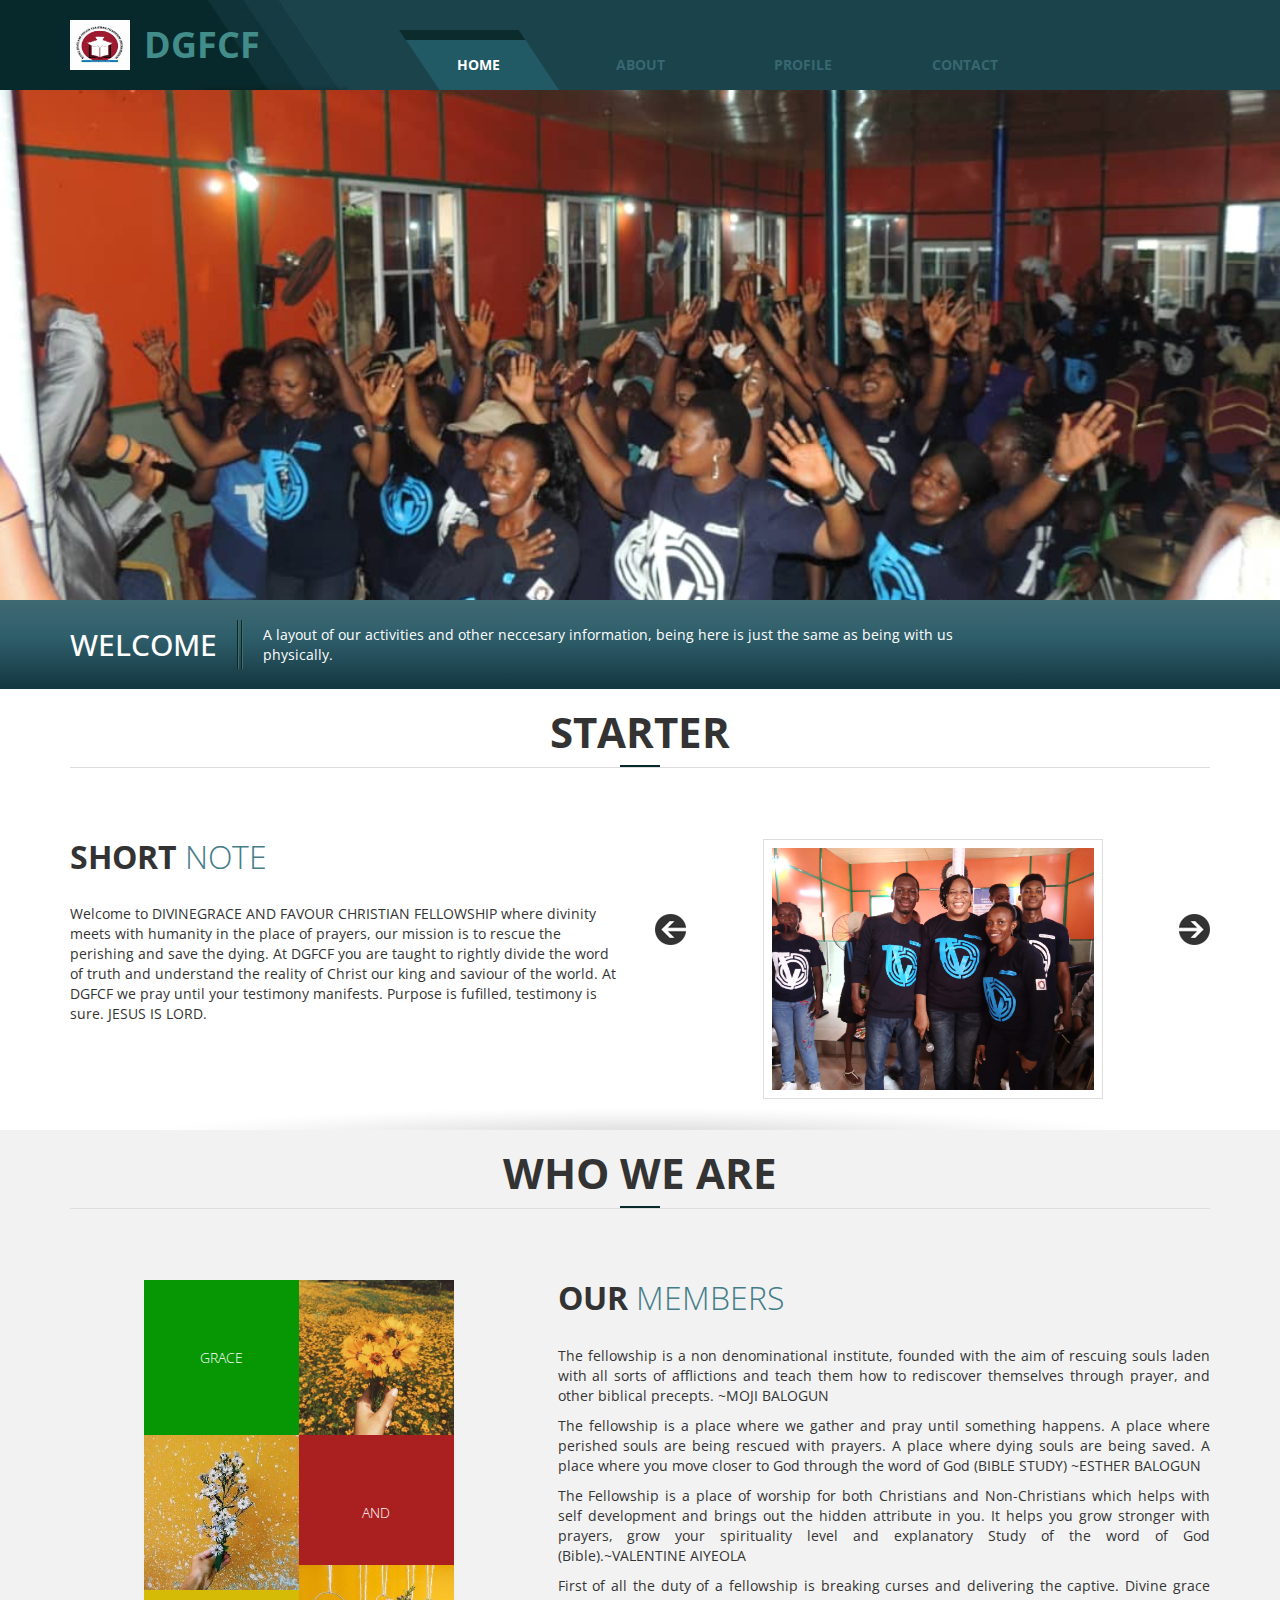
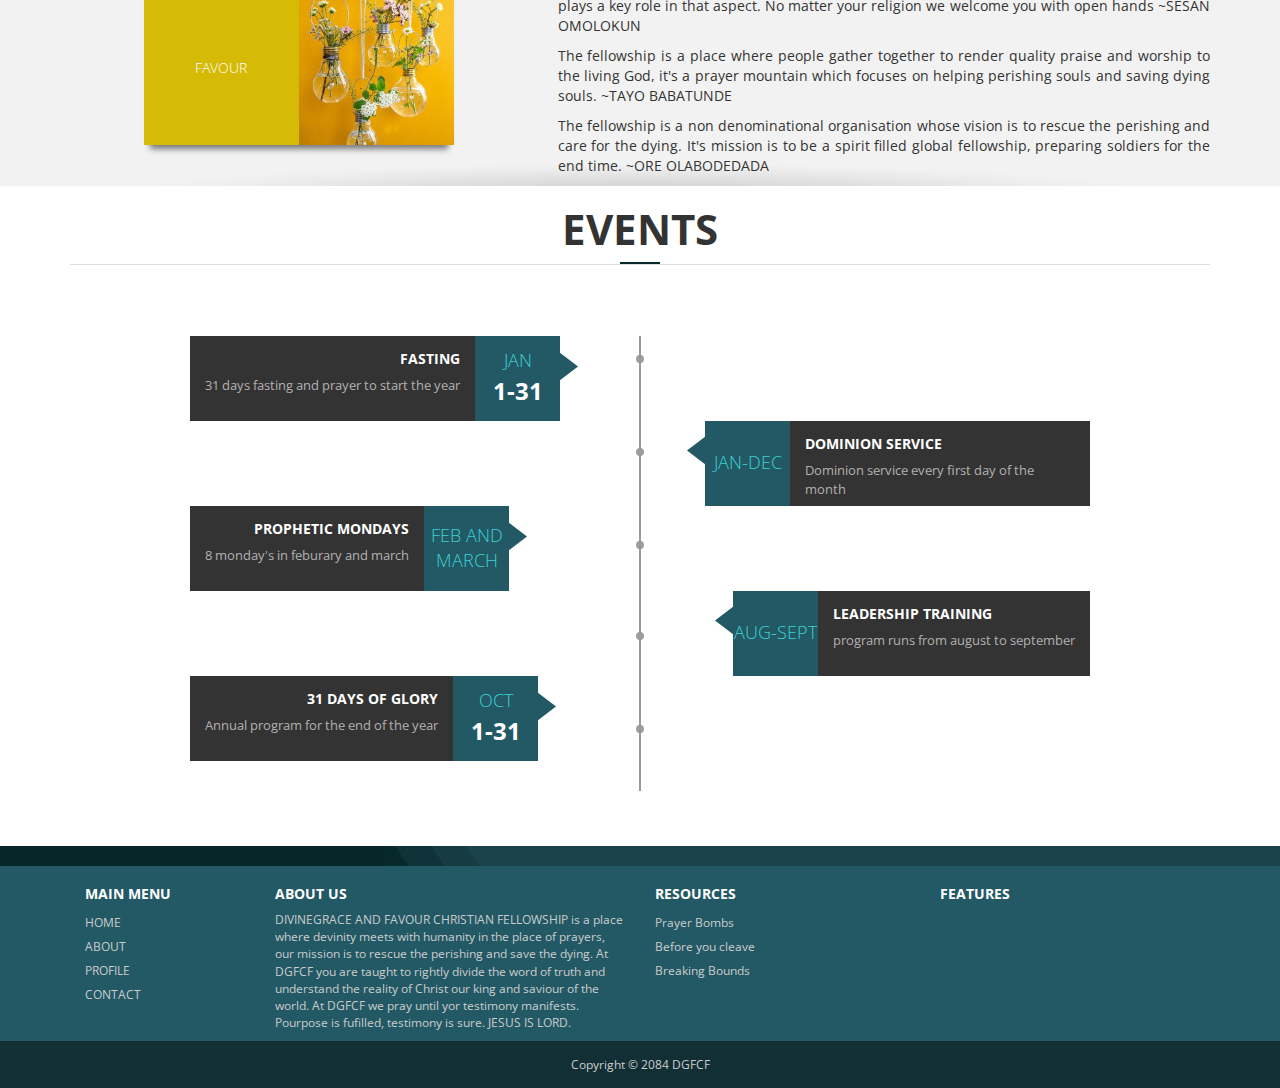
<file: index.html>
<!DOCTYPE html>
<html lang="eng">
    <head>
        <meta charset="utf-8">
        <meta http-equiv="X-UA-Compatible" content="IE=edge">
        <meta name="viewport" content="width=device-width, initial-scale=1">
        <title>Divine Grace And Favour Christian Fellowship </title>
        <meta name="description" content="">
        <meta name="author" content="templatemo">
        <!-- 
        Multi Profile
        http://www.templatemo.com/preview/templatemo_457_multi_profile
        -->
        <link href='http://fonts.googleapis.com/css?family=Open+Sans:400,300,400italic,700' rel='stylesheet' type='text/css'>
        <link href="css/bootstrap.min.css" rel="stylesheet">
        <link href="css/font-awesome.min.css" rel="stylesheet">
        <link href="css/templatemo-style.css" rel="stylesheet">

        <!-- HTML5 shim and Respond.js for IE8 support of HTML5 elements and media queries -->
        <!-- WARNING: Respond.js doesn't work if you view the page via file:// -->
        <!--[if lt IE 9]>
        <script src="https://oss.maxcdn.com/html5shiv/3.7.2/html5shiv.min.js"></script>
        <script src="https://oss.maxcdn.com/respond/1.4.2/respond.min.js"></script>
        <![endif]-->

    </head>
    <body class="templatemo-container">
        <!-- header -->
        <div class="header-bg">
            <div class="container">
                <div class="row">
                    <div class="col-lg-3 col-md-4 col-sm-4 site-name-container">
                        <img src="img/logooo.jpg" alt="Site logo" class="site-logo">
                        <h1 class="site-name">DGFCF</h1>
                    </div>
                    <div class="mobile-menu-icon">
                        <i class="fa fa-bars"></i>
                    </div>
                    <div class="col-lg-9 col-md-8 col-sm-8 templatemo-nav-container">
                        <nav class="templatemo-nav">
                            <ul>
                                <li><a href="index.html" class="active">Home</a></li>
                                <li><a href="about.html">About</a></li>
                                <li><a href="profile.html">profile</a></li>
                                <li><a href="contact.html">contact</a></li>
                            </ul>
                        </nav>
                    </div>
                </div>
            </div>
        </div>
        <!-- end header -->
        <!-- header image -->
        <div class="header-img"></div>
        <!-- end header image -->
        <!-- Welcome message -->
        <div class="welcome-container">
            <div class="container">
                <div class="row">
                    <div class="col-lg-12">
                        <div class="welcome-wrapper">
                            <h2 class="welcome-title text-uppercase">Welcome</h2>
                            <img src="img/welcome-divider-lines.png" alt="Welcome divider" class="welcome-divider-lines-img">
                            <p class="welcome-description">A layout of our activities and other neccesary information, being here is just the same as being with us physically.</p>
                        </div>
                    </div>
                </div>
            </div>
        </div>
        <!-- Welcome message -->
        <!-- main content -->
        <section class="templatemo-container section-shadow-bottom">
            <div class="container">
                <div class="row section-title-container">
                    <div class="col-lg-12 text-uppercase text-center">
                        <h2 class="section-title">Starter</h2>
                        <div class="section-title-underline-blue"></div>
                        <hr class="section-title-underline">
                        <p class="small"></p>
                    </div>
                </div>
                <div class="row">
                    <div class="col-lg-6 col-md-6">
                        <h3 class="section-title-2 text-uppercase font-weight-300"><b>Short</b> <span class="blue-text">Note</span></h3>
                            <p>Welcome to DIVINEGRACE AND FAVOUR CHRISTIAN FELLOWSHIP where divinity meets with humanity in the place of prayers, our mission is to rescue the perishing and save the dying. At DGFCF you are taught to rightly divide the word of truth and understand the reality of Christ our king and saviour of the world. At DGFCF we pray until your testimony manifests. Purpose is fufilled, testimony is sure. JESUS IS LORD. </p>
                        
                    </div>
                    <div class="col-lg-6 col-md-6">
                        <div class="carousel-container">
                            <div class="crsl-items" data-navigation="navbtns">
                                <div class="crsl-wrap">
                                    <figure class="crsl-item">
                                        <img src="img/img1.jpg" alt="Image" class="img-responsive img-thumbnail">
                                    </figure>
                                    <figure class="crsl-item">
                                        <img src="img/img2.jpg" alt="Image" class="img-responsive img-thumbnail">
                                    </figure>
                                    <figure class="crsl-item">
                                        <img src="img/img3.jpg" alt="Image" class="img-responsive img-thumbnail">
                                    </figure>
                                </div>
                            </div>
                        </div>   <!-- carousel-container -->
                        <div id="navbtns" class="crsl-nav">
                            <a href="#" class="previous">
                                <img src="img/carousel-arrow-previous.png" alt="previous">
                            </a>
                            <a href="#" class="next">
                                <img src="img/carousel-arrow-next.png" alt="next">
                            </a>
                        </div>
                    </div>
                </div>
                <!-- end section content -->
            </div>
        </section>
        <!-- Who We Are -->
        <section class="templatemo-container light-gray-bg section-shadow-bottom">
            <div class="container">
                <div class="row section-title-container">
                    <div class="col-lg-12 text-uppercase text-center">
                        <h2 class="section-title">Who we are</h2>
                        <div class="section-title-underline-blue"></div>
                        <hr class="section-title-underline">
                        <p class="small"></p>
                    </div>
                </div> <!-- row -->
                <div class="row">
                    
                    <div class="col-lg-5 col-md-5">
                        <div class="tm-blocks-container effect1">
                            <div class="tm-block green-bg">
                                <a href="#" class="tm-block-link">Grace</a>
                            </div>
                            <div class="tm-block">
                                <img src="img/pic40.jpg" alt="Image" class="img-responsive">
                            </div>
                            <div class="tm-block">
                                <img src="img/pic5.jpg" alt="Image" class="img-responsive">
                            </div>
                            <div class="tm-block red-bg">
                                <a href="#" class="tm-block-link">And</a>
                            </div>
                            <div class="tm-block yellow-bg">
                                <a href="#" class="tm-block-link">Favour</a>
                            </div>
                            <div class="tm-block">
                                <img src="img/pic60.jpg" alt="Image" class="img-responsive">
                            </div>
                        </div>
                    </div>
                    <div class="col-lg-7 col-md-7">
                        <h3 class="section-title-2 text-uppercase font-weight-300"><b>Our</b> <span class="blue-text">Members</span></h3>
                        <p class="justify-text">The fellowship is a non denominational institute, founded with the aim of rescuing souls laden with all sorts of afflictions and teach them how to rediscover themselves through prayer, and other biblical precepts. ~MOJI BALOGUN</p>
                        <p class="justify-text">
                            The fellowship is a place where we gather and  pray until something happens. A place where perished souls are being rescued with prayers. A place where dying souls are being saved. A place where you move closer to God through the word of God (BIBLE STUDY) ~ESTHER BALOGUN
                        </p>
                        <p class="justify-text">
                            The Fellowship is a place of worship for both Christians and Non-Christians which helps with self development and brings out the hidden attribute in you. It helps you grow stronger with prayers,  grow your spirituality level and explanatory Study of the word of God (Bible).~VALENTINE AIYEOLA</p>
                        <p class="justify-text">
                            First of all the duty of a fellowship is breaking curses and delivering the captive. Divine grace plays a key role in that aspect. No matter your religion we welcome you with open hands ~SESAN OMOLOKUN</p>
                        <p class="justify-text">
                            The fellowship is a place where people gather together to render quality praise and worship to the living God, it's a prayer mountain which focuses on helping perishing souls and saving dying souls. ~TAYO BABATUNDE</p>
                        <p class="justify-text">
                            The fellowship is a non denominational organisation whose vision is to rescue the perishing and care for the dying. It's mission is to be a spirit filled global fellowship, preparing soldiers for the end time. ~ORE OLABODEDADA</p>
                        <p class="justify-text">
                            </p>
                            
                    </div>
                </div>
            </div>
        </section>
        <!-- Blog -->
        <section class="templatemo-container">
            <div class="container">
                <div class="row section-title-container">
                    <div class="col-lg-12 text-uppercase text-center">
                        <h2 class="section-title">Events</h2>
                        <div class="section-title-underline-blue"></div>
                        <hr class="section-title-underline">
                        <p class="small"></p>
                    </div>
                </div>
                <div class="row posts-container">
                    <div class="post-excerpt post-excerpt-left">
                        <div class="post-content">
                            <h3 class="post-title">FASTING</h3>
                            <p class="post-description">31 days fasting and prayer to start the year</p>
                        </div>
                        <div class="post-date-container">
                            <div class="post-month">JAN</div>
                            <div class="post-date">1-31</div>
                        </div>
                        <div class="post-arrow-container rotate-arrow">
                            <img src="img/blog-arrow.png" alt="arrow">
                        </div>
                    </div>
                    <div class="post-excerpt post-excerpt-right">
                        <div class="post-arrow-container">
                            <img src="img/blog-arrow.png" alt="arrow">
                        </div>
                        <div class="post-date-container">
                            <div class="post-month">JAN-DEC</div>
                            <div class="post-date"></div>
                        </div>
                        <div class="post-content">
                            <h3 class="post-title">DOMINION SERVICE</h3>
                            <p class="post-description">Dominion service every first day of the month </p>
                        </div>
                    </div>
                    <div class="post-excerpt post-excerpt-left">
                        <div class="post-content">
                            <h3 class="post-title">PROPHETIC MONDAYS</h3>
                            <p class="post-description">8 monday's in feburary and march</p>

                        </div>
                        <div class="post-date-container">
                            <div class="post-month">FEB AND MARCH</div>
                            <div class="post-date"></div>
                        </div>
                        <div class="post-arrow-container rotate-arrow">
                            <img src="img/blog-arrow.png" alt="arrow">
                        </div>
                    </div>
                    <div class="post-excerpt post-excerpt-right">
                        <div class="post-arrow-container">
                            <img src="img/blog-arrow.png" alt="arrow">
                        </div>
                        <div class="post-date-container">
                            <div class="post-month">AUG-SEPT</div>
                            <div class="post-date"></div>
                        </div>
                        <div class="post-content">
                            <h3 class="post-title">LEADERSHIP TRAINING</h3>
                            <p class="post-description">program runs from august to september</p>

                        </div>
                    </div>
                    <div class="post-excerpt post-excerpt-left">
                        <div class="post-content">
                            <h3 class="post-title">31 DAYS OF GLORY</h3>
                            <p class="post-description">Annual program for the end of the year </p>
                        </div>
                        <div class="post-date-container">
                            <div class="post-month">OCT</div>
                            <div class="post-date">1-31</div>
                        </div>
                        <div class="post-arrow-container rotate-arrow">
                            <img src="img/blog-arrow.png" alt="arrow">
                        </div>
                    </div>
                </div>
            </div>
        </section>
        
        <div class="blue-divider effect1">
            <div class="dark-blue-bg"></div>
            <div class="blue-divider-bg-graphic"></div>
            <div class="blue-bg"></div>
        </div>
        <section class="templatemo-container blue-bg footer-nav effect1">
            <div class="container">
                <div class="col-lg-2 col-md-2 col-sm-6 footer-block">
                    <h3 class="text-uppercase">Main menu</h3>
                    <nav class="text-uppercase templatemo-nav-2">
                        <ul>
                            <li><a href="index.html">home</a></li>
                            <li><a href="about.html">About</a></li>
                            <li><a href="profile.html">Profile</a></li>
                            <li><a href="contact.html">Contact</a></li>
                        </ul>
                    </nav>
                </div>
                <div class="col-lg-4 col-md-4 col-sm-6 footer-block">
                    <h3 class="text-uppercase">About us</h3>
                    <p>DIVINEGRACE AND FAVOUR CHRISTIAN FELLOWSHIP is a place where devinity meets with humanity in the place of prayers, our mission is to rescue the perishing and save the dying. At DGFCF you are taught to rightly divide the word of truth and understand the reality of Christ our king and saviour of the world. At DGFCF we pray until yor testimony manifests. Pourpose is fufilled, testimony is sure. JESUS IS LORD.
                         </p>
                </div>
                <div class="col-lg-3 col-md-3 col-sm-6 footer-block">
                    <h3 class="text-uppercase">Resources</h3>
                    <ul>
                        <li><a href="#">Prayer Bombs</a></li>
                        <li><a href="#">Before you cleave</a></li>
                        <li><a href="#">Breaking Bounds</a></li>
                        <li><a href="#"></a></li>
                        <li><a href="#"></a></li>
                        <li><a href="#"></a></li>
                    </ul>
                </div>
                <div class="col-lg-3 col-md-3 col-sm-6 footer-block">
                    <h3 class="text-uppercase">Features</h3>
                    <ul>
                        <li><a href="#"></a></li>
                        <li><a href="#"></a></li>
                        <li><a href="#"></a></li>
                        <li><a href="#"></a></li>
                        <li><a href="#"></a></li>
                        <li><a href="#">
                            
                        </a></li>
                    </ul>
                </div>
            </div>
        </section>
        <!-- end main content -->
        <footer class="text-center">
            <p class="small copyright-text">Copyright &copy; 2084 DGFCF</p>
        </footer>

        <!-- JS -->
        <script type="text/javascript" src="js/jquery-1.11.2.min.js"></script>      <!-- jQuery -->
        <script type="text/javascript" src="js/responsiveCarousel.min.js"></script>      <!-- Carousel -->
        <script type="text/javascript" src="js/templatemo-script.js"></script>      <!-- Templatemo Script -->
        <script>

            $(function() {
                $('.crsl-items').carousel({
                    visible: 1,
                    itemMinWidth: 320,
                    itemEqualHeight: 320,
                    itemMargin: 9,
                });
                $(".crsl-nav a[href=#]").on('click', function(e) {
                    e.preventDefault();
                });
            });

        </script>
    </body>
</html>
</file>
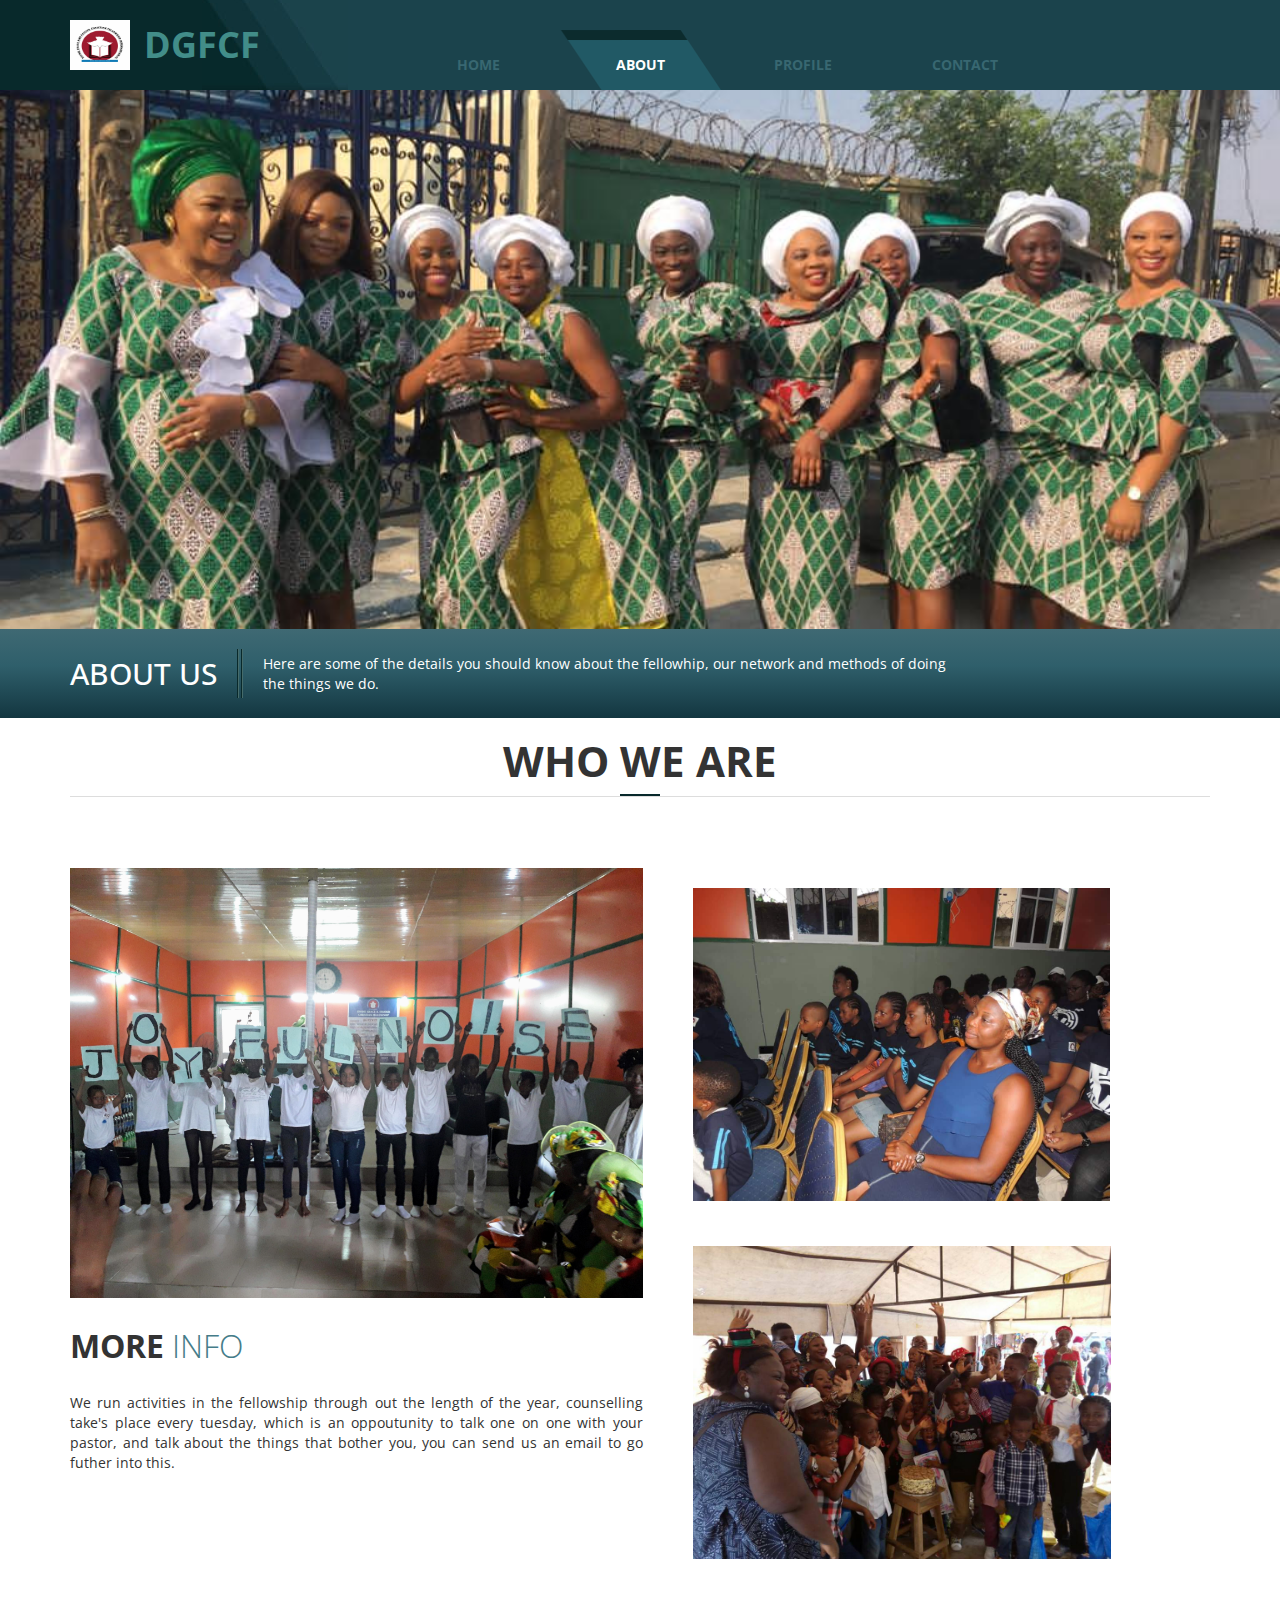
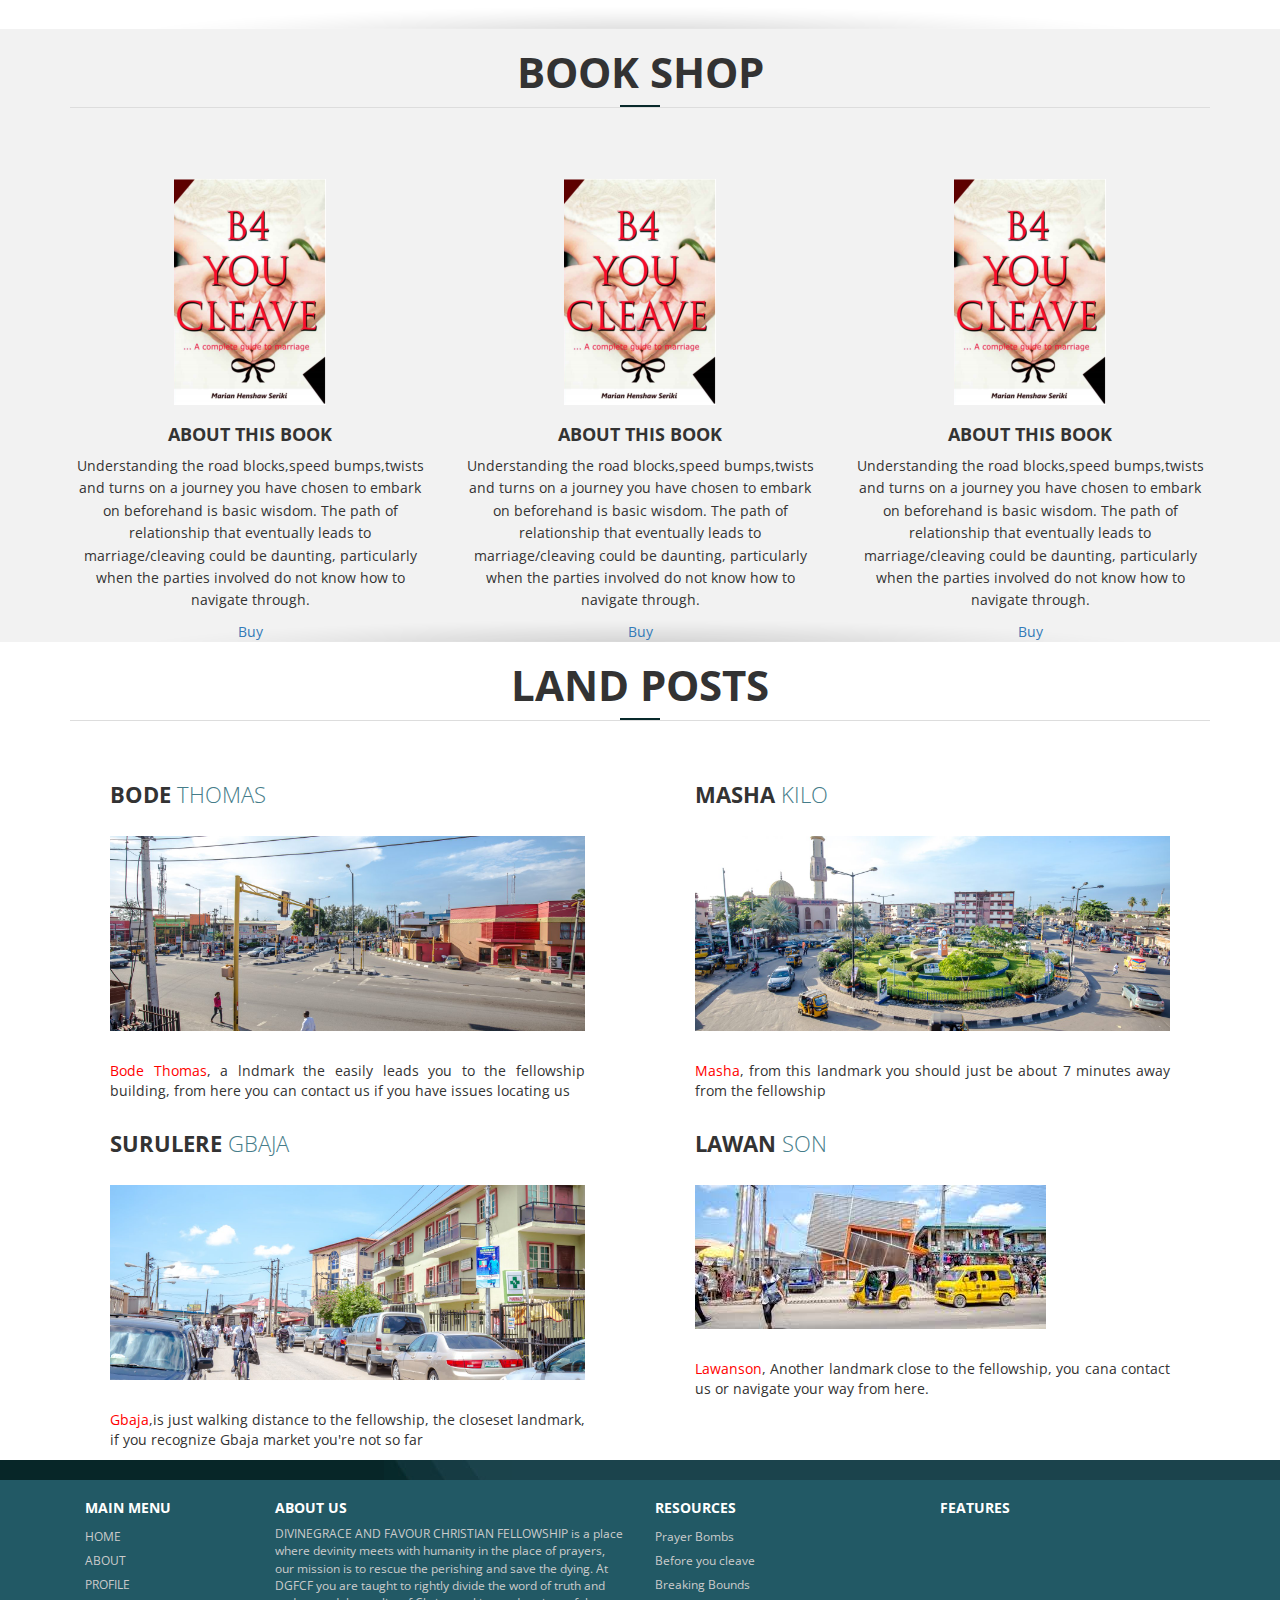
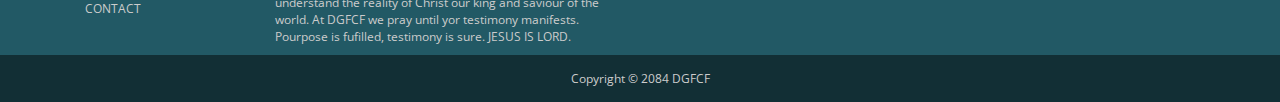
<file: about.html>
<!DOCTYPE html>
<html lang="en">
    <head>
        <meta charset="utf-8">
        <meta http-equiv="X-UA-Compatible" content="IE=edge">
        <meta name="viewport" content="width=device-width, initial-scale=1">
        <title>Multi Profile, About Page</title>
        <meta name="description" content="">
        <meta name="author" content="templatemo">
        <!-- 
        Multi Profile
        http://www.templatemo.com/preview/templatemo_457_multi_profile
        -->
        <link href='http://fonts.googleapis.com/css?family=Open+Sans:400,300,400italic,700' rel='stylesheet' type='text/css'>
        <link href="css/bootstrap.min.css" rel="stylesheet">
        <link href="css/font-awesome.min.css" rel="stylesheet">
        <link href="https://fonts.googleapis.com/icon?family=Material+Icons" rel="stylesheet">
        <link href="css/templatemo-style.css" rel="stylesheet">

        <!-- HTML5 shim and Respond.js for IE8 support of HTML5 elements and media queries -->
        <!-- WARNING: Respond.js doesn't work if you view the page via file:// -->
        <!--[if lt IE 9]>
        <script src="https://oss.maxcdn.com/html5shiv/3.7.2/html5shiv.min.js"></script>
        <script src="https://oss.maxcdn.com/respond/1.4.2/respond.min.js"></script>
        <![endif]-->

    </head>
    <body class="templatemo-container">
        <!-- header -->
        <div class="header-bg">
            <div class="container">
                <div class="row">
                    <div class="col-lg-3 col-md-4 col-sm-4 site-name-container">
                        <img src="img/logo.jpg" alt="Site logo" class="site-logo">
                        <h1 class="site-name">DGFCF</h1>
                    </div>
                    <div class="mobile-menu-icon">
                        <i class="fa fa-bars"></i>
                    </div>
                    <div class="col-lg-9 col-md-8 col-sm-8 templatemo-nav-container">
                        <nav class="templatemo-nav">
                            <ul>
                                <li><a href="index.html">Home</a></li>
                                <li><a href="about.html" class="active">About</a></li>
                                <li><a href="profile.html">profile</a></li>
                                <li><a href="contact.html">contact</a></li>
                                
                            </ul>
                        </nav>
                    </div>
                </div>
            </div>
        </div>
        <!-- end header -->
        <!-- header image -->
        <div class="header-img-2"></div>
        <!-- end header image -->
        <!-- Welcome message -->
        <div class="welcome-container">
            <div class="container">
                <div class="row">
                    <div class="col-lg-12">
                        <div class="welcome-wrapper">
                            <h2 class="welcome-title text-uppercase">About Us</h2>
                            <img src="img/welcome-divider-lines.png" alt="Welcome divider" class="welcome-divider-lines-img">
                            <p class="welcome-description">Here are some of the details you should know about the fellowhip, our network and methods of doing the things we do.</p>
                        </div>
                    </div>
                </div>
            </div>
        </div>
        <!-- Welcome message -->
        <!-- main content -->
        <section class="templatemo-container section-shadow-bottom">
            <div class="container">
                <div class="row section-title-container">
                    <div class="col-lg-12 text-uppercase text-center">
                        <h2 class="section-title">Who We Are</h2>
                        <div class="section-title-underline-blue"></div>
                        <hr class="section-title-underline">
                        <p class="small"></p>
                    </div>
                </div>
                <div class="row">
                    <div class="col-lg-7 col-md-7 col-sm-7 tm-about-left">
                        <img src="img/img7.jpg" alt="Image" class="img-responsive margin-bottom-30">
                        <h3 class="section-title-2 text-uppercase font-weight-300"><b>More</b> <span class="blue-text">Info</span></h3>
                        <p class="justify-text"></p>
                        <p class="justify-text margin-bottom-30">We run activities in the fellowship through out the length of the year,
                            counselling take's place every tuesday, which is an oppoutunity to talk one on one with your pastor, and talk about
                            the things that bother you, you can send us an email to go futher into this.
                        </p>
                        
                    </div>
                    <div class="col-lg-5 col-md-5 col-sm-5 tm-about-right">
                        <div class="tm-img-container margin-bottom-30">
                            
                            <img src="img/img8.jpg" alt="Image" class="img-responsive">
                        </div>
                        <div class="tm-img-container margin-bottom-30">
                            
                            <img src="img/9thpic.jpg" alt="Image" class="img-responsive">
                        </div>
                        <div class="tm-img-container margin-bottom-30">
                           
                            
                        </div>
                    </div>
                </div>
            </div>
        </section>
        <section class="templatemo-container light-gray-bg section-shadow-bottom">
            <div class="container">
                <div class="row section-title-container">
                    <div class="col-lg-12 text-uppercase text-center">
                        <h2 class="section-title">book shop</h2>
                        <div class="section-title-underline-blue"></div>
                        <hr class="section-title-underline">
                        <p class="small"></p>
                    </div>
                </div> <!-- row -->
                <div class="row">
                    <div class="col-lg-4 col-md-4 col-sm-4 text-center tm-about-container-2">
                        <img src="img/beforeyoudosomething.png" alt="Image">
                        <h3 class="text-uppercase about-h3">about this book</h3>
                        <p class="about-description">Understanding the road blocks,speed bumps,twists and turns on a journey you have chosen to embark on beforehand is basic wisdom. The path of relationship that eventually leads to marriage/cleaving could be daunting, particularly when the parties involved do not know how to navigate through. </p>
                        <script src="https://gumroad.com/js/gumroad.js"></script>
<a class="gumroad-button" href="https://gum.co/fgMzR">Buy</a>
                    </div>
                   <div class="col-lg-4 col-md-4 col-sm-4 text-center tm-about-container-2">
                    <img src="img/beforeyoudosomething.png" alt="Image">
                    <h3 class="text-uppercase about-h3">about this book</h3>
                    <p class="about-description">Understanding the road blocks,speed bumps,twists and turns on a journey you have chosen to embark on beforehand is basic wisdom. The path of relationship that eventually leads to marriage/cleaving could be daunting, particularly when the parties involved do not know how to navigate through. </p>
                    <script src="https://gumroad.com/js/gumroad.js"></script>
<a class="gumroad-button" href="https://gum.co/fgMzR">Buy</a>
                   </div>
                   <div class="col-lg-4 col-md-4 col-sm-4 text-center tm-about-container-2">
                    <img src="img/beforeyoudosomething.png" alt="Image">
                    <h3 class="text-uppercase about-h3">about this book</h3>
                    <p class="about-description">Understanding the road blocks,speed bumps,twists and turns on a journey you have chosen to embark on beforehand is basic wisdom. The path of relationship that eventually leads to marriage/cleaving could be daunting, particularly when the parties involved do not know how to navigate through. </p>
                    <script src="https://gumroad.com/js/gumroad.js"></script>
<a class="gumroad-button" href="https://gum.co/fgMzR">Buy</a>
                    </div>
                </div>
            </div>
                  
        </section>
        <section class="templatemo-container">
            <div class="container">
                <div class="row margin-bottom-30">
                    <div class="col-lg-12 text-uppercase text-center">
                        <h2 class="section-title">Land Posts</h2>
                        <div class="section-title-underline-blue"></div>
                        <hr class="section-title-underline">
                        <p class="small"></p>
                    </div>
                </div>
                <div class="row">
                    <div class="col-lg-6 col-md-6 col-sm-6 col-xs-12">
                        <div class="recent-post-container">
                            <h3 class="text-uppercase recent-post-title margin-bottom-30"><span class="font-weight-700">Bode</span> <span class="font-weight-300 blue-text">Thomas</span></h3>
                            <img src="img/image152.jpg" alt="Image" class="img-responsive margin-bottom-30">
                            <p class="justify-text"><span class="red-text">Bode Thomas</span>, a lndmark the easily leads you to the fellowship building, from here you can contact us if you have issues locating us</p>
                        </div>
                    </div>
                    <div class="col-lg-6 col-md-6 col-sm-6 col-xs-12">
                        <div class="recent-post-container">
                            <h3 class="text-uppercase recent-post-title margin-bottom-30"><span class="font-weight-700">Masha</span> <span class="font-weight-300 blue-text">Kilo</span></h3>
                            <img src="img/img14.jpg" alt="Image" class="img-responsive margin-bottom-30">
                            <p class="justify-text"><span class="red-text">Masha</span>, from this landmark you should just be about 7 minutes away from the fellowship</p>
                        </div>
                    </div>
                    <div class="col-lg-6 col-md-6 col-sm-6 col-xs-12">
                        <div class="recent-post-container">
                            <h3 class="text-uppercase recent-post-title margin-bottom-30"><span class="font-weight-700">Surulere</span> <span class="font-weight-300 blue-text">Gbaja</span></h3>
                            <img src="img/image16.jpg" alt="Image" class="img-responsive margin-bottom-30">
                            <p class="justify-text"><span class="red-text">Gbaja</span>,is just walking distance to the fellowship, the closeset landmark, if you recognize Gbaja market you're not so far</p>
                        </div>
                    </div>
                    <div class="col-lg-6 col-md-6 col-sm-6 col-xs-12">
                        <div class="recent-post-container">
                            <h3 class="text-uppercase recent-post-title margin-bottom-30"><span class="font-weight-700">Lawan</span> <span class="font-weight-300 blue-text">Son</span></h3>
                            <img src="img/image17.jpg" alt="Image" class="img-responsive margin-bottom-30">
                            <p class="justify-text"><span class="red-text">Lawanson</span>, Another landmark close to the fellowship, you cana contact us or navigate your way from here.</p>
                        </div>
                    </div>
                </div>
            </div>
        </section>
        <div class="blue-divider effect1">
            <div class="dark-blue-bg"></div>
            <div class="blue-divider-bg-graphic"></div>
            <div class="blue-bg"></div>
        </div>
        <section class="templatemo-container blue-bg footer-nav effect1">
            <div class="container">
                <div class="col-lg-2 col-md-2 col-sm-6 footer-block">
                    <h3 class="text-uppercase">Main menu</h3>
                    <nav class="text-uppercase templatemo-nav-2">
                        <ul>
                            <li><a href="index.html">home</a></li>
                            <li><a href="about.html">About</a></li>
                            <li><a href="profile.html">Profile</a></li>
                            <li><a href="contact.html">Contact</a></li>
                        </ul>
                    </nav>
                </div>
                <div class="col-lg-4 col-md-4 col-sm-6 footer-block">
                    <h3 class="text-uppercase">About us</h3>
                    <p>DIVINEGRACE AND FAVOUR CHRISTIAN FELLOWSHIP is a place where devinity meets with humanity in the place of prayers, our mission is to rescue the perishing and save the dying. At DGFCF you are taught to rightly divide the word of truth and understand the reality of Christ our king and saviour of the world. At DGFCF we pray until yor testimony manifests. Pourpose is fufilled, testimony is sure. JESUS IS LORD.</p>
                </div>
                <div class="col-lg-3 col-md-3 col-sm-6 footer-block">
                    <h3 class="text-uppercase">Resources</h3>
                    <ul>
                        <li><a href="#">Prayer Bombs</a></li>
                        <li><a href="#">Before you cleave</a></li>
                        <li><a href="#">Breaking Bounds</a></li>
                        <li><a href="#"></a></li>
                        <li><a href="#"></a></li>
                        <li><a href="#"></a></li>
                    </ul>
                </div>
                <div class="col-lg-3 col-md-3 col-sm-6 footer-block">
                    <h3 class="text-uppercase">Features</h3>
                    <ul>
                        <li><a href="#"></a></li>
                        <li><a href="#"></a></li>
                        <li><a href="#"></a></li>
                        <li><a href="#"></a></li>
                        <li><a href="#"></a></li>
                        <li><a href="#"></a></li>
                    </ul>
                </div>
            </div>
        </section>
        <!-- end main content -->
        <footer class="text-center">
            <p class="small copyright-text">Copyright &copy; 2084 DGFCF</p>
        </footer>

        <!-- JS -->
        <script type="text/javascript" src="js/jquery-1.11.2.min.js"></script>      <!-- jQuery -->
        <script type="text/javascript" src="js/templatemo-script.js"></script>      <!-- Templatemo Script -->

    </body>
</html>
</file>
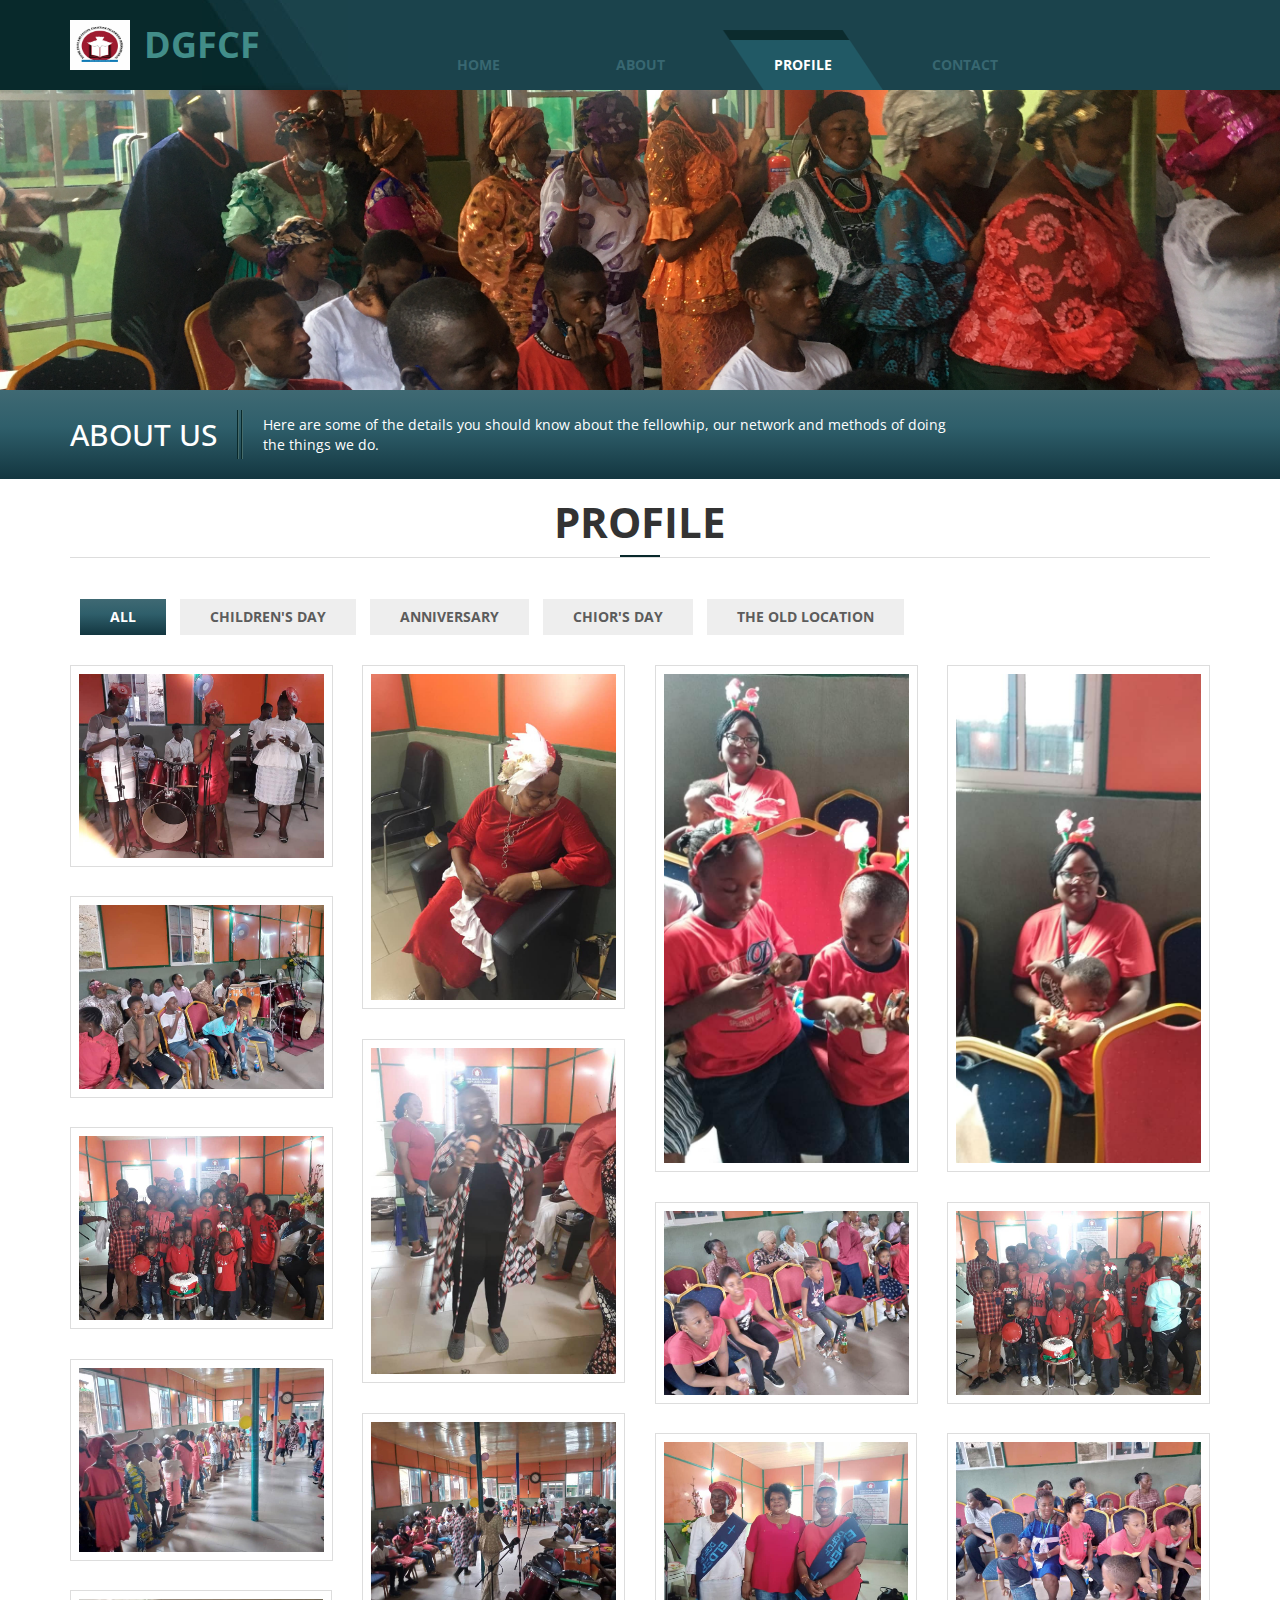
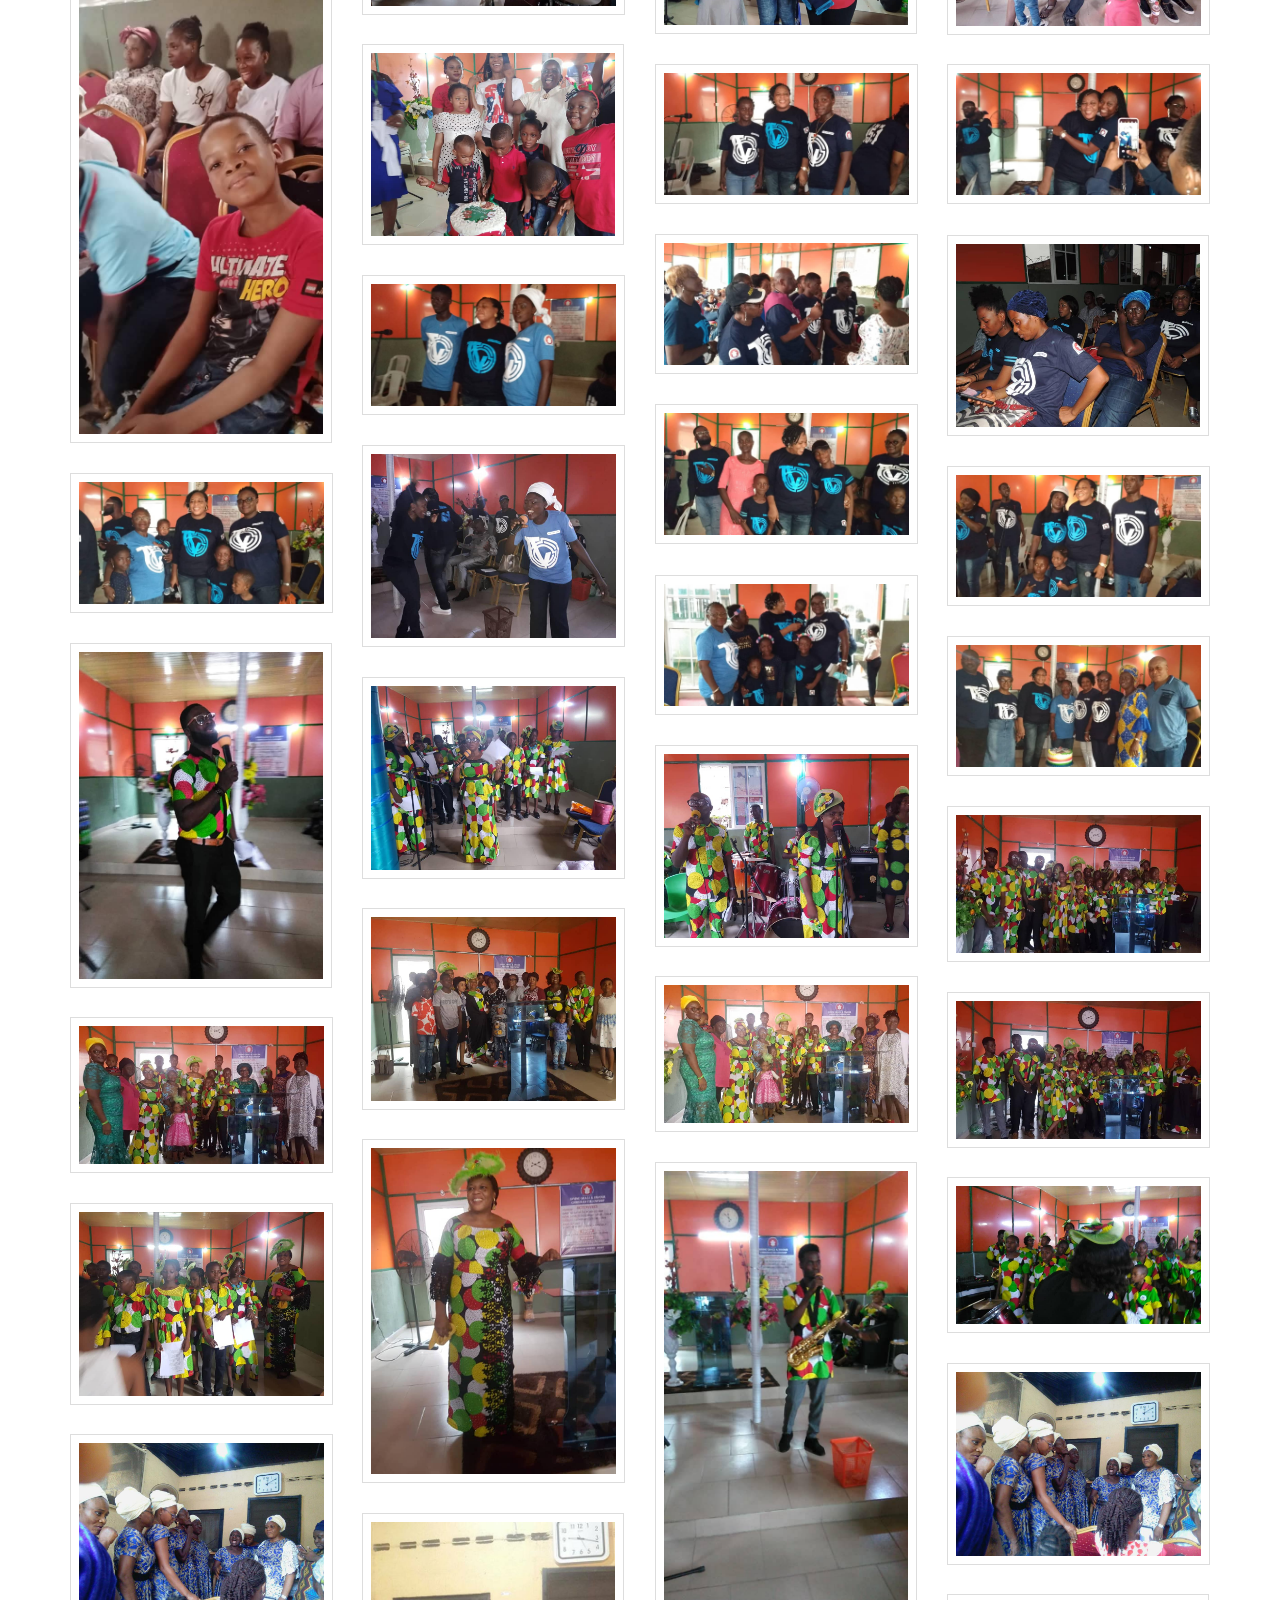
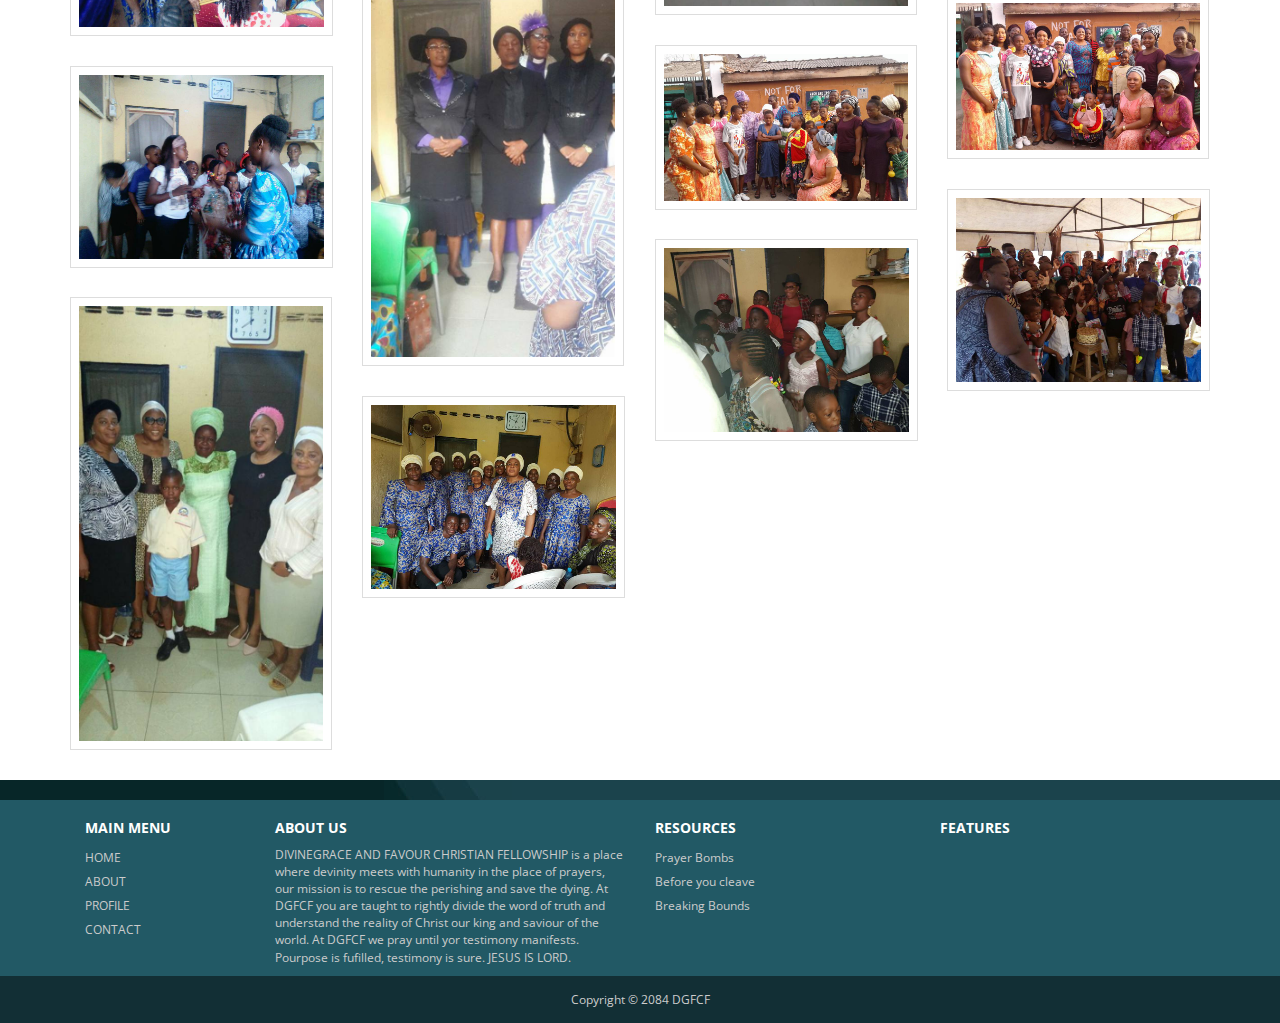
<file: profile.html>
<!DOCTYPE html>
<html lang="en">
    <head>
        <meta charset="utf-8">
        <meta http-equiv="X-UA-Compatible" content="IE=edge">
        <meta name="viewport" content="width=device-width, initial-scale=1">
        <title>Multi Profile, free responsive template</title>
        <meta name="description" content="">
        <meta name="author" content="templatemo">
        <!-- 
        Multi Profile
        http://www.templatemo.com/preview/templatemo_457_multi_profile
        -->
        <link href='http://fonts.googleapis.com/css?family=Open+Sans:400,300,400italic,700' rel='stylesheet' type='text/css'>
        <link href="css/bootstrap.min.css" rel="stylesheet">
        <link href="css/font-awesome.min.css" rel="stylesheet">
        <link href="css/templatemo-style.css" rel="stylesheet">

        <!-- HTML5 shim and Respond.js for IE8 support of HTML5 elements and media queries -->
        <!-- WARNING: Respond.js doesn't work if you view the page via file:// -->
        <!--[if lt IE 9]>
        <script src="https://oss.maxcdn.com/html5shiv/3.7.2/html5shiv.min.js"></script>
        <script src="https://oss.maxcdn.com/respond/1.4.2/respond.min.js"></script>
        <![endif]-->

    </head>
    <body class="templatemo-container">
        <!-- header -->
        <div class="header-bg">
            <div class="container">
                <div class="row">
                    <div class="col-lg-3 col-md-4 col-sm-4 site-name-container">
                        <img src="img/logo.jpg" alt="Site logo" class="site-logo">
                        <h1 class="site-name">DGFCF</h1>
                    </div>
                    <div class="mobile-menu-icon">
                        <i class="fa fa-bars"></i>
                    </div>
                    <div class="col-lg-9 col-md-8 col-sm-8 templatemo-nav-container">
                        <nav class="templatemo-nav">
                            <ul>
                                <li><a href="index.html">Home</a></li>
                                <li><a href="about.html">About</a></li>
                                <li><a href="profile.html" class="active">profile</a></li>
                                <li><a href="contact.html">contact</a></li>

                               
                            </ul>
                        </nav>
                    </div>
                </div>
            </div>
        </div>
         <!-- end header -->
        <!-- header image -->
        <div class="eventheader-img"></div>
        <!-- end header image -->
        <!-- Welcome message -->
        <div class="welcome-container">
            <div class="container">
                <div class="row">
                    <div class="col-lg-12">
                        <div class="welcome-wrapper">
                            <h2 class="welcome-title text-uppercase">About Us</h2>
                            <img src="img/welcome-divider-lines.png" alt="Welcome divider" class="welcome-divider-lines-img">
                            <p class="welcome-description">Here are some of the details you should know about the fellowhip, our network and methods of doing the things we do.</p>
                        </div>
                    </div>
                </div>
            </div>
        </div>
        <!-- end header -->
        <!-- header image -->
        
        <!-- end header image -->
        <!-- Welcome message -->
        
        <!-- Welcome message -->
        <!-- main content -->
        <section class="templatemo-container">
            <div class="container">
                <div class="row margin-bottom-30">
                    <div class="col-lg-12 text-uppercase text-center">
                        <h2 class="section-title">Profile</h2>
                        <div class="section-title-underline-blue"></div>
                        <hr class="section-title-underline">
                        <p class="small"></p>
                    </div>
                </div>
                <div class="row margin-bottom-30">
                    <div class="col-lg-12">
                        <ul id="filters" class="folio-filters">
                            <li class="current"><a href="#" data-filter="*">All</a></li>
                            <li class=""><a href="#" data-filter=".design">Children's Day</a></li>
                            <li class=""><a href="#" data-filter=".web">Anniversary</a></li>
                            <li class=""><a href="#" data-filter=".branding">Chior's Day</a></li>
                            <li class=""><a href="#" data-filter=".print">The Old Location</a></li>
                        </ul>
                    </div>
                </div>
                <div id="folio-container" class="row">
                    <div class="col-lg-3 col-md-3 col-sm-4 col-xs-6 margin-bottom-30 folio-item design">
                        <img src="img/no1.jpg" alt="Image" class="img-thumbnail">
                    </div>
                    <div class="col-lg-3 col-md-3 col-sm-4 col-xs-6 margin-bottom-30 folio-item design">
                        <img src="img/no2.jpg" alt="Image" class="img-thumbnail">
                    </div>
                    <div class="col-lg-3 col-md-3 col-sm-4 col-xs-6 margin-bottom-30 folio-item design">
                        <img src="img/no3.jpg" alt="Image" class="img-thumbnail">
                    </div>
                    <div class="col-lg-3 col-md-3 col-sm-4 col-xs-6 margin-bottom-30 folio-item design">
                        <img src="img/no4.jpg" alt="Image" class="img-thumbnail">
                    </div>
                    <div class="col-lg-3 col-md-3 col-sm-4 col-xs-6 margin-bottom-30 folio-item design">
                        <img src="img/no5.jpg" alt="Image" class="img-thumbnail">
                    </div>
                    <div class="col-lg-3 col-md-3 col-sm-4 col-xs-6 margin-bottom-30 folio-item design">
                        <img src="img/no6.jpg" alt="Image" class="img-thumbnail">
                    </div>
                    <div class="col-lg-3 col-md-3 col-sm-4 col-xs-6 margin-bottom-30 folio-item design">
                        <img src="img/no7.jpg" alt="Image" class="img-thumbnail">
                    </div>
                    <div class="col-lg-3 col-md-3 col-sm-4 col-xs-6 margin-bottom-30 folio-item design">
                        <img src="img/no8.jpg" alt="Image" class="img-thumbnail">
                    </div>
                    <div class="col-lg-3 col-md-3 col-sm-4 col-xs-6 margin-bottom-30 folio-item design">
                        <img src="img/no9.jpg" alt="Image" class="img-thumbnail">
                    </div>
                    <div class="col-lg-3 col-md-3 col-sm-4 col-xs-6 margin-bottom-30 folio-item design">
                        <img src="img/no10.jpg" alt="Image" class="img-thumbnail">
                    </div>
                    <div class="col-lg-3 col-md-3 col-sm-4 col-xs-6 margin-bottom-30 folio-item design">
                        <img src="img/no11.jpg" alt="Image" class="img-thumbnail">
                    </div>
                    <div class="col-lg-3 col-md-3 col-sm-4 col-xs-6 margin-bottom-30 folio-item design">
                        <img src="img/no12.jpg" alt="Image" class="img-thumbnail">
                    </div>
                    <div class="col-lg-3 col-md-3 col-sm-4 col-xs-6 margin-bottom-30 folio-item design">
                        <img src="img/no13.jpg" alt="Image" class="img-thumbnail">
                    </div>
                    <div class="col-lg-3 col-md-3 col-sm-4 col-xs-6 margin-bottom-30 folio-item design">
                        <img src="img/no14.jpg" alt="Image" class="img-thumbnail">
                    </div>
                    <div class="col-lg-3 col-md-3 col-sm-4 col-xs-6 margin-bottom-30 folio-item design">
                        <img src="img/no15.jpg" alt="Image" class="img-thumbnail">
                    </div>

                    <div class="col-lg-3 col-md-3 col-sm-4 col-xs-6 margin-bottom-30 folio-item web">
                        <img src="img/n15.jpg" alt="Image" class="img-thumbnail">
                    </div>
                    <div class="col-lg-3 col-md-3 col-sm-4 col-xs-6 margin-bottom-30 folio-item web">
                        <img src="img/n16.jpg" alt="Image" class="img-thumbnail">
                    </div>
                    <div class="col-lg-3 col-md-3 col-sm-4 col-xs-6 margin-bottom-30 folio-item web">
                        <img src="img/n17.jpg" alt="Image" class="img-thumbnail">
                    </div>
                    <div class="col-lg-3 col-md-3 col-sm-4 col-xs-6 margin-bottom-30 folio-item web">
                        <img src="img/n18.jpg" alt="Image" class="img-thumbnail">
                    </div>
                    <div class="col-lg-3 col-md-3 col-sm-4 col-xs-6 margin-bottom-30 folio-item web">
                        <img src="img/n19.jpg" alt="Image" class="img-thumbnail">
                    </div>
                    <div class="col-lg-3 col-md-3 col-sm-4 col-xs-6 margin-bottom-30 folio-item web">
                        <img src="img/n20.jpg" alt="Image" class="img-thumbnail">
                    </div>
                    <div class="col-lg-3 col-md-3 col-sm-4 col-xs-6 margin-bottom-30 folio-item web">
                        <img src="img/n21.jpg" alt="Image" class="img-thumbnail">
                    </div>
                    <div class="col-lg-3 col-md-3 col-sm-4 col-xs-6 margin-bottom-30 folio-item web">
                        <img src="img/n22.jpg" alt="Image" class="img-thumbnail">
                    </div>
                    <div class="col-lg-3 col-md-3 col-sm-4 col-xs-6 margin-bottom-30 folio-item web">
                        <img src="img/n23.jpg" alt="Image" class="img-thumbnail">
                    </div>
                    <div class="col-lg-3 col-md-3 col-sm-4 col-xs-6 margin-bottom-30 folio-item web">
                        <img src="img/n24.jpg" alt="Image" class="img-thumbnail">
                    </div>
                    <div class="col-lg-3 col-md-3 col-sm-4 col-xs-6 margin-bottom-30 folio-item web">
                        <img src="img/n25.jpg" alt="Image" class="img-thumbnail">
                    </div>


                    <div class="col-lg-3 col-md-3 col-sm-4 col-xs-6 margin-bottom-30 folio-item branding">
                        <img src="img/no26.jpg" alt="Image" class="img-thumbnail">
                    </div>
                    <div class="col-lg-3 col-md-3 col-sm-4 col-xs-6 margin-bottom-30 folio-item branding">
                        <img src="img/no27.jpg" alt="Image" class="img-thumbnail">
                    </div>
                    <div class="col-lg-3 col-md-3 col-sm-4 col-xs-6 margin-bottom-30 folio-item branding">
                        <img src="img/no28.jpg" alt="Image" class="img-thumbnail">
                    </div>
                    <div class="col-lg-3 col-md-3 col-sm-4 col-xs-6 margin-bottom-30 folio-item branding">
                        <img src="img/no29.jpg" alt="Image" class="img-thumbnail">
                    </div>
                    <div class="col-lg-3 col-md-3 col-sm-4 col-xs-6 margin-bottom-30 folio-item branding">
                        <img src="img/no30.jpg" alt="Image" class="img-thumbnail">
                    </div>
                    <div class="col-lg-3 col-md-3 col-sm-4 col-xs-6 margin-bottom-30 folio-item branding">
                        <img src="img/no31.jpg" alt="Image" class="img-thumbnail">
                    </div>
                    <div class="col-lg-3 col-md-3 col-sm-4 col-xs-6 margin-bottom-30 folio-item branding">
                        <img src="img/no32.jpg" alt="Image" class="img-thumbnail">
                    </div>
                    <div class="col-lg-3 col-md-3 col-sm-4 col-xs-6 margin-bottom-30 folio-item branding">
                        <img src="img/no33.jpg" alt="Image" class="img-thumbnail">
                    </div>
                    <div class="col-lg-3 col-md-3 col-sm-4 col-xs-6 margin-bottom-30 folio-item branding">
                        <img src="img/no34.jpg" alt="Image" class="img-thumbnail">
                    </div>
                    <div class="col-lg-3 col-md-3 col-sm-4 col-xs-6 margin-bottom-30 folio-item branding">
                        <img src="img/no35.jpg" alt="Image" class="img-thumbnail">
                    </div>
                    <div class="col-lg-3 col-md-3 col-sm-4 col-xs-6 margin-bottom-30 folio-item branding">
                        <img src="img/no36.jpg" alt="Image" class="img-thumbnail">
                    </div>
                    <div class="col-lg-3 col-md-3 col-sm-4 col-xs-6 margin-bottom-30 folio-item branding">
                        <img src="img/no37.jpg" alt="Image" class="img-thumbnail">
                    </div>
                    <div class="col-lg-3 col-md-3 col-sm-4 col-xs-6 margin-bottom-30 folio-item branding">
                        <img src="img/no38.jpg" alt="Image" class="img-thumbnail">
                    </div>


                    <div class="col-lg-3 col-md-3 col-sm-4 col-xs-6 margin-bottom-30 folio-item print">
                        <img src="img/no38.jpg" alt="Image" class="img-thumbnail">
                    </div>
                    <div class="col-lg-3 col-md-3 col-sm-4 col-xs-6 margin-bottom-30 folio-item print">
                        <img src="img/no39.jpg" alt="Image" class="img-thumbnail">
                    </div>
                   
                    <div class="col-lg-3 col-md-3 col-sm-4 col-xs-6 margin-bottom-30 folio-item print">
                        <img src="img/no41.jpg" alt="Image" class="img-thumbnail">
                    </div>
                    <div class="col-lg-3 col-md-3 col-sm-4 col-xs-6 margin-bottom-30 folio-item print">
                        <img src="img/no42.jpg" alt="Image" class="img-thumbnail">
                    </div>
                    <div class="col-lg-3 col-md-3 col-sm-4 col-xs-6 margin-bottom-30 folio-item print">
                        <img src="img/no43.jpg" alt="Image" class="img-thumbnail">
                    </div>
                    <div class="col-lg-3 col-md-3 col-sm-4 col-xs-6 margin-bottom-30 folio-item print">
                        <img src="img/no44.jpg" alt="Image" class="img-thumbnail">
                    </div>
                    <div class="col-lg-3 col-md-3 col-sm-4 col-xs-6 margin-bottom-30 folio-item print">
                        <img src="img/no45.jpg" alt="Image" class="img-thumbnail">
                    </div>
                    <div class="col-lg-3 col-md-3 col-sm-4 col-xs-6 margin-bottom-30 folio-item print">
                        <img src="img/no46.jpg" alt="Image" class="img-thumbnail">
                    </div>
                    <div class="col-lg-3 col-md-3 col-sm-4 col-xs-6 margin-bottom-30 folio-item print">
                        <img src="img/no47.jpg" alt="Image" class="img-thumbnail">
                    </div>
                </div>
            </div>
        </section>
    <div class="blue-divider effect1">
            <div class="dark-blue-bg"></div>
            <div class="blue-divider-bg-graphic"></div>
            <div class="blue-bg"></div>
        </div>
        <section class="templatemo-container blue-bg footer-nav effect1">
            <div class="container">
                <div class="col-lg-2 col-md-2 col-sm-6 footer-block">
                    <h3 class="text-uppercase">Main menu</h3>
                    <nav class="text-uppercase templatemo-nav-2">
                        <ul>
                            <li><a href="index.html">home</a></li>
                            <li><a href="about.html">About</a></li>
                            <li><a href="profile.html">Profile</a></li>
                            <li><a href="contact.html">Contact</a></li>
                        </ul>
                    </nav>
                </div>
                <div class="col-lg-4 col-md-4 col-sm-6 footer-block">
                    <h3 class="text-uppercase">About us</h3>
                    <p>DIVINEGRACE AND FAVOUR CHRISTIAN FELLOWSHIP is a place where devinity meets with humanity in the place of prayers, our mission is to rescue the perishing and save the dying. At DGFCF you are taught to rightly divide the word of truth and understand the reality of Christ our king and saviour of the world. At DGFCF we pray until yor testimony manifests. Pourpose is fufilled, testimony is sure. JESUS IS LORD.</p>
                </div>
                <div class="col-lg-3 col-md-3 col-sm-6 footer-block">
                    <h3 class="text-uppercase">Resources</h3>
                    <ul>
                        <li><a href="#">Prayer Bombs</a></li>
                        <li><a href="#">Before you cleave</a></li>
                        <li><a href="#">Breaking Bounds</a></li>
                        <li><a href="#"></a></li>
                        <li><a href="#"></a></li>
                        <li><a href="#"></a></li>
                    </ul>
                </div>
                <div class="col-lg-3 col-md-3 col-sm-6 footer-block">
                    <h3 class="text-uppercase">Features</h3>
                    <ul>
                        <li><a href="#"></a></li>
                        <li><a href="#"></a></li>
                        <li><a href="#"></a></li>
                        <li><a href="#"></a></li>
                        <li><a href="#"></a></li>
                        <li><a href="#"></a></li>
                    </ul>
                </div>
            </div>
        </section>
        <!-- end main content -->
        <footer class="text-center">
            <p class="small copyright-text">Copyright &copy; 2084 DGFCF</p>
        </footer>

        <!-- JS -->
        <script type="text/javascript" src="js/jquery-1.11.2.min.js"></script>      <!-- jQuery -->
        <script type="text/javascript" src="js/isotope.pkgd.min.js"></script>      <!-- Isotope, http://isotope.metafizzy.co -->
        <script type="text/javascript" src="js/templatemo-script.js"></script>      <!-- Templatemo Script -->
        <script>
            // All images are loaded. Call isotope
            $(window).load(function() {
                 var $container = $('#folio-container');
                // init
                $container.isotope({
                // options
                itemSelector: '.folio-item',
                animationOptions: {
                        duration: 750,
                        easing: 'linear',
                        queue: false
                    },
                });

                // filter items when filter link is clicked
                jQuery('#filters a').click(function(){
                    var selector = $(this).attr('data-filter');
                    $container.isotope({ filter: selector });
                    return false;
                });

                jQuery('#filters li a').click(function(){

                    jQuery('#filters li').removeClass('current');
                    jQuery(this).parent().addClass('current');
                });
            });
        </script>
    </body>
</html>
</file>
<file: css/templatemo-style.css>
/* 

Multi Profile
http://www.templatemo.com/preview/templatemo_457_multi_profile

TABLE OF CONTENT
    1. Universal Styles
    2. Site Name and Navigation
    3. Welcome Header
    4. Section
    5. Who We Are
    6. Blog Excerpt
    7. Features
    8. Footer Nav
    9. About
    10. Profile
	11. Contact
	12. Events
    13. Media Queries
	
-----------------------*/

/* 1. Universal Styles */

ul {
	margin: 0;
	padding: 0;
}
body { font-family: 'Open Sans', sans-serif; }
a:hover { text-decoration: none; }
.templatemo-container {
	max-width: 1920px;
	margin: 0 auto;
}
section {
	padding-top: 0px;
	padding-bottom: 0;
}
hr {
	display: block; height: 1px;
    border: 0; border-top: 1px solid #ddd;
}
.light-gray-bg { background-color: #F2F2F2; }

/* 2. Site Name and Navigation */
.header-bg {
	/*http://www.cssmatic.com/gradient-generator*/
	background: rgb(8,41,43);
	background: -webkit-gradient(left top, right top, color-stop(0%, rgba(8,41,43,1)), color-stop(50%, rgba(8,41,43,1)), color-stop(51%, rgba(27,67,76,1)), color-stop(100%, rgba(27,67,76,1)));
	background: -webkit-gradient(linear, left top, right top, from(rgba(8,41,43,1)), color-stop(50%, rgba(8,41,43,1)), color-stop(51%, rgba(27,67,76,1)), to(rgba(27,67,76,1)));
	background: -webkit-linear-gradient(left, rgba(8,41,43,1) 0%, rgba(8,41,43,1) 50%, rgba(27,67,76,1) 51%, rgba(27,67,76,1) 100%);
	background: linear-gradient(to right, rgba(8,41,43,1) 0%, rgba(8,41,43,1) 50%, rgba(27,67,76,1) 51%, rgba(27,67,76,1) 100%);
	filter: progid:DXImageTransform.Microsoft.gradient( startColorstr='#08292b', endColorstr='#1b434c', GradientType=1 );
}
.site-logo {
	height: 50px;
	padding: 0;
	width: 60px;									
	 
}
.site-name,
.templatemo-nav-container {
	padding-left: 0;
	padding-right: 0;
	height: 90px;
}
.site-name-container {
	background: #08292b url(../img/header-lines.jpg) right center no-repeat;
}
.site-name {
	color: #428d89;
	display: inline-block;
	vertical-align: middle;
	text-transform: uppercase;
	font-size: 36px;
	font-weight: 700;
	margin-top: 0;
	margin-bottom: 0;
	line-height: 90px;
	margin-left: 10px;
}
.mobile-menu-icon { display: none; }
.templatemo-nav-container {
	background-color: #1b434c;
	display: -webkit-flex;
	display: -ms-flexbox;
	display: -webkit-box;
	display: flex;
	-webkit-align-items: flex-end;
	    -ms-flex-align: end;
	        -webkit-box-align: end;
	        align-items: flex-end;
}
.templatemo-nav {
	margin-left: 50px;
	text-transform: uppercase;
}
.templatemo-nav ul { overflow: hidden; }
.templatemo-nav li {
	list-style: none;
	float: left;
	font-weight: 700;
}
.templatemo-nav li a {
	color: #386771;
	display: block;
	height: 60px;
	width: 162px;
	text-align: center;
	padding-top: 25px;
	-webkit-transition: all 0.3s ease;
	        transition: all 0.3s ease;
}
.templatemo-nav li:hover,
.templatemo-nav .active {
	background: url(../img/nav-active.png) no-repeat;
	background-size: contain;
	color: white;
}
.templatemo-nav li:hover a { color: white; }

/* 3. Welcome Header */
.header-img {
	background: url(../img/nheader.jpg) no-repeat center center;
	background-size: cover;
	height: 510px;
}
.header-img-2 {
	background: url(../img/secondheader.jpg) no-repeat center center;
	background-size: cover;
	height: 539px;
}
.header-img-3 {
	background: url(../img/header3.jpg) no-repeat center center;
	background-size: cover;
	height: 500px;
}
.eventheader-img {
	background: url(../img/eventheader.jpg) no-repeat center center;
	background-size: cover;
	height: 300px;
}

.welcome-container {
	background: #1b434c;
	background: -webkit-gradient(left top, left bottom, color-stop(0%, rgba(63,105,115,1)), color-stop(41%, rgba(47,95,107,1)), color-stop(100%, rgba(19,54,64,1)));
	background: -webkit-gradient(linear, left top, left bottom, from(rgba(63,105,115,1)), color-stop(41%, rgba(47,95,107,1)), to(rgba(19,54,64,1)));
	background: -webkit-linear-gradient(top, rgba(63,105,115,1) 0%, rgba(47,95,107,1) 41%, rgba(19,54,64,1) 100%);
	background: linear-gradient(to bottom, rgba(63,105,115,1) 0%, rgba(47,95,107,1) 41%, rgba(19,54,64,1) 100%);
	filter: progid:DXImageTransform.Microsoft.gradient( startColorstr='#3f6973', endColorstr='#133640', GradientType=0 );
	color: white;
	padding-top: 20px;
	padding-bottom: 20px;
}
.welcome-wrapper {
	display: -webkit-flex;
	display: -ms-flexbox;
	display: -webkit-box;
	display: flex;
	-webkit-align-items: center;
	    -ms-flex-align: center;
	        -webkit-box-align: center;
	        align-items: center;
}
.welcome-title,
.welcome-description {
	display: inline-block;
	margin: 0;
	vertical-align: middle;
	max-width: 700px;
}
.welcome-divider-lines-img {
	display: inline-block;
	width: 6px;
	height: 49px;
	margin-left: 20px;
	margin-right: 20px;
}

/* 4. Section */
.section-title-container { margin-bottom: 60px; }
.section-title {
	font-weight: 700;
	font-size: 42px;
}
.section-title-underline {
	margin-bottom: 5px;
	margin-top: 0;
}
.section-title-underline-blue {
	border-bottom: 2px solid #08292b;
	margin: 5px auto 0 auto;
	width: 40px;
}
.font-weight-300 { font-weight: 300; }
.section-title-2 {
	font-size: 32px;
	margin-bottom: 30px;
	margin-top: 0;
}
.gray-text { color: #9c9c9c; }
.blue-text { color: #457C89; }
.blue-bg {
	background: #225965;
	color: white;
}
.ul-1 {
    margin-top: 30px;
    margin-bottom: 60px;
    padding: 0 1em;
    list-style: none;
    line-height: 2em;
}
.ul-1 li:before {
    content: "\2192";
    color: #08292b;
    padding: 10px;
}
.btn-blue-gradient {
	background: #1b434c;
	background: -webkit-gradient(left top, left bottom, color-stop(0%, rgba(63,105,115,1)), color-stop(41%, rgba(47,95,107,1)), color-stop(100%, rgba(19,54,64,1)));
	background: -webkit-gradient(linear, left top, left bottom, from(rgba(63,105,115,1)), color-stop(41%, rgba(47,95,107,1)), to(rgba(19,54,64,1)));
	background: -webkit-linear-gradient(top, rgba(63,105,115,1) 0%, rgba(47,95,107,1) 41%, rgba(19,54,64,1) 100%);
	background: linear-gradient(to bottom, rgba(63,105,115,1) 0%, rgba(47,95,107,1) 41%, rgba(19,54,64,1) 100%);
	filter: progid:DXImageTransform.Microsoft.gradient( startColorstr='#3f6973', endColorstr='#133640', GradientType=0 );
	color: white;
	margin-right: 30px;
}
.btn-blue-gradient:hover { color: #B8E6F0; }
.btn-transparent {
	border: 1px solid #000;
	color: #000;
}
.btn-transparent:hover {
	color: #568A96;
	border-color: #568A96;
}
.btn-transparent,
.btn-blue-gradient {
	font-weight: 700;
	padding: 10px 30px;
	text-transform: uppercase;
}
.img-thumbnail {
	border-radius: 0;
	padding: 8px;
}
.carousel-container {
	position: relative;
	padding-left: 35px;
	padding-right: 35px;
}
.crsl-items {
	margin: 0 auto;
	max-width: 340px;
}
.crsl-nav {
	overflow: hidden;
	position: relative;
	top: -185px;
}
.crsl-nav .previous { float: left; }
.crsl-nav .next { float: right; }

/* 5. Who We Are */
.tm-blocks-container {
	overflow: hidden;
	max-width: 310px;
	margin: 0 auto;
	
}
.tm-block {
	font-weight: 300;
	color: white;
	text-transform: uppercase;
	float: left;
	width: 155px;
	height: 155px;
	display: -webkit-flex;
	display: -ms-flexbox;
	display: -webkit-box;
	display: flex;
	-webkit-align-items: center;
	    -ms-flex-align: center;
	        -webkit-box-align: center;
	        align-items: center;
	-webkit-justify-content: center;
	    -ms-flex-pack: center;
	        -webkit-box-pack: center;
	        justify-content: center;
}
.tm-block-link {
	width: 100%;
	height: 100%;
	display: -webkit-flex;
	display: -ms-flexbox;
	display: -webkit-box;
	display: flex;
	-webkit-align-items: center;
	    -ms-flex-align: center;
	        -webkit-box-align: center;
	        align-items: center;
	-webkit-justify-content: center;
	    -ms-flex-pack: center;
	        -webkit-box-pack: center;
	        justify-content: center;
	color: white;
	background: transparent;
	-webkit-transition: background 0.3s ease;
	        transition: background 0.3s ease;
}
.tm-block-link:hover {
	color: white;
	background: rgba(0,0,0,0.5);
}
.green-bg { background-color: #079704; }
.red-bg { background-color: #aa2020; }
.yellow-bg { background-color: #d5ba06; }
.justify-text { text-align: justify; }

/*==================================================
 * http://www.paulund.co.uk/creating-different-css3-box-shadows-effects
 * Effect 1
 * ===============================================*/
.effect1 {
	-webkit-box-shadow: 0 10px 6px -6px #777;
	        box-shadow: 0 10px 6px -6px #777;
}
.section-shadow-bottom {
	background-image: url(../img/section-shadow.png);
	background-repeat: no-repeat;
	background-position: bottom center;
}

/* 6. Blog Excerpt */
.posts-container {
	background: url(../img/blog-divider.png) top center no-repeat;
	max-width: 900px;
	margin: 0 auto;
}
.post-excerpt {
	display: -webkit-flex;
	display: -ms-flexbox;
	display: -webkit-box;
	display: flex;
	height: 85px;
}
.post-excerpt-left {
	float: left;
	margin-bottom: 85px;
}
.post-excerpt-right {
	float: right;
	margin-top: 85px;
}
.post-content {
	background-color: #333;
	padding: 15px;
	max-width: 300px;
}
.post-excerpt-left .post-content { text-align: right; }
.post-title {
	color: white;
	margin-top: 0;
	margin-bottom: 10px;
	text-transform: uppercase;
	font-size: 14px;
	font-weight: 700;
}
.post-description {
	color: #B2B0B0;
	font-size: 13px;
	margin: 0;
}
.post-date-container {
	background: #225965;
	height: auto;
	width: 85px;
	text-align: center;
	display: -webkit-flex;
	display: -ms-flexbox;
	display: -webkit-box;
	display: flex;
	-webkit-justify-content: center;
	    -ms-flex-pack: center;
	        -webkit-box-pack: center;
	        justify-content: center;
	-webkit-flex-direction: column;
	    -ms-flex-direction: column;
	        -webkit-box-orient: vertical;
	        -webkit-box-direction: normal;
	        flex-direction: column;
}
.post-month {
	color: #3dd0d3;
	text-transform: uppercase;
	font-size: 18px;
	font-weight: 300;
}
.post-date {
	color: white;
	font-size: 24px;
	font-weight: 700;
}
.post-arrow-container { padding-top: 15px; }
.rotate-arrow { /* IE 9 */
 -webkit-transform: rotate(180deg); /* Chrome, Safari, Opera */
 -ms-transform: rotate(180deg);
     transform: rotate(180deg);
    padding-top: 40px;
}

/* 7. Features */
.features {
	background: url(../img/feature-bg.jpg) no-repeat center center;
	background-color: rgba(0,0,0,0.8);
	background-size: cover;
	position: relative;
}
.features-content {
	color: white;
	position: relative;
	z-index: 999;
}
.bg-overlay {
    background-color: rgba(0, 0, 0, 0.8);
    position: absolute;
    top: 0;
    left: 0;
    width: 100%;
    height: 100%;
}
.feature-container {
	max-width: 800px;
	margin: 0 auto;
}
.tm-progress-container {
	width: 360px;
	max-width: 100%;
}
.tm-progress-container-left { float: left; }
.tm-progress-container-right { float: right; }
.tm-progress-label { overflow: hidden; }
.tm-progress { border-radius: 0; }
.tm-progress .progress-bar { background-color: #225965; }
.margin-bottom-30 { margin-bottom: 30px; }
.margin-right-70{margin-right: 70px; }

/* 8. Footer nav */
.footer-nav { font-size: 12px; }
.footer-nav h3 {
	font-size: 14px;
	font-weight: 700;
}
.footer-nav li {
    list-style: none;
    line-height: 2em;
}
.footer-nav p,
.footer-nav li a {
    color: #ccc;
}
.footer-nav li a:hover { color: white; }
.blue-divider {
	display: -webkit-flex;
	display: -ms-flexbox;
	display: -webkit-box;
	display: flex;
	height: 20px;
}
.blue-divider div { height: 100%; }
.blue-divider .dark-blue-bg { width: 30%; }
.blue-divider .blue-bg {
	background-color: #1b434c;
	width: 60%;
}
.dark-blue-bg { background-color: #072628; }
.blue-divider-bg-graphic {
	background: #08292b url(../img/header-lines.jpg) right center no-repeat;
	width: 10%;
}
footer { background: #122f35; }
.copyright-text {
	color: #ccc;
	padding-top: 15px;
	padding-bottom: 15px;
	margin-bottom: 0;
}

/* 9. About */
.tm-img-container {
	cursor: pointer;
	display: relative;
	position: relative;
	max-width: 100px;
	margin: 20px;
}
.tm-img-container1{
	display: relative;
	width:200px;
}
.gumroad-button{
	margin-bottom: 15px;
}

.tm-img-overlay {
	position: absolute;
	width: 100%;
	height: 100%;
	background-color: rgba(7, 38, 40, 0.8);
	display: -webkit-flex;
	display: -ms-flexbox;
	display: -webkit-box;
	display: flex;
	-webkit-justify-content: center;
	    -ms-flex-pack: center;
	        -webkit-box-pack: center;
	        justify-content: center;
	-webkit-flex-direction: column;
	    -ms-flex-direction: column;
	        -webkit-box-orient: vertical;
	        -webkit-box-direction: normal;
	        flex-direction: column;
	opacity: 0;
	-webkit-transition: all 0.3s ease;
	        transition: all 0.3s ease;
}
.tm-img-container:hover .tm-img-overlay { opacity: 1; }
.img-title {
	color: white;
	font-weight: 700;
	text-transform: uppercase;
}
.container1{
	border: 1px solid #466995;
    margin: 10px;
	display: inline-block;
	min-width: 1px;
}
.img-description { color: #0fea7b; }
.img-title,
 .img-description {
 	text-align: center;
 }
.tm-about-left { max-width: 603px; }
.tm-about-right {
	text-align: center;
	max-width: 600px;
	margin: 0 auto;
}

.cards{
	margin:0 auto;
	max-width: 1000px;
	display:grid;
	grid-template-columns: repeat(3,1fr);
	gap: 20px;
	font-family: sans-serif;
	margin-bottom: 15px;
	
	
}

.card{
	box-shadow: 0 0 3px rgba(0, 0, 0, 0.1);
}

.card__image{
	width: 100%;
	display:block;
	
}

.card__content{
	line-height:1.5;
	font-size:0.9em;
	padding:15px;
	background: #fafafa;

}

.card__content> p:first-of-type{
	margin-top:0;
}

.card__content> p:last-of-type{
	margin-bottom:0;
}

.card__info{
	padding:15px;
	display:flex;
	justify-content: space-between;
	align-items: center;
	color: #555555;
	background: #eeeeee;
	font-size:0.8em;
	border-bottom:2px solid #cccccc;
}

.card__info i{
	font-size:1.02em;
	margin-right:8px;
}

.card__link{
	color: #64968c;
	text-decoration:none;
}

.card__link:hover{
	text-decoration: underline;
}

/* Flexbox fix for IE 10 http://stackoverflow.com/questions/16808815/ie10-flexbox-p-element-non-wrapping */
.about-h3 {
	font-size: 18px;
	font-weight: 700;
}
.about-description { line-height: 1.6em; }
.recent-post-container {
	max-width: 475px;
	margin-left: auto;
	margin-right: auto;
}
.recent-post-title { font-size: 22px; }
.font-weight-700 { font-weight: 700; }
.red-text { color: red; }

/* 10. Profile */
.folio-filters { width: 100%; }
.folio-filters li {
  display: inline-block;
  margin-left: 10px;
}
.folio-filters li a {
  display: block;
  padding: 8px 30px;
  font-weight: bold;
  text-transform: uppercase;
  color: #5c5c5c;
  background-color: #eeeeee;
  -webkit-transition: all 0.2s ease-out;
          transition: all 0.2s ease-out;
}
.folio-filters li a:hover,
.folio-filters li.current a {
  background: #1b434c;
	background: -webkit-gradient(left top, left bottom, color-stop(0%, rgba(63,105,115,1)), color-stop(41%, rgba(47,95,107,1)), color-stop(100%, rgba(19,54,64,1)));
	background: -webkit-gradient(linear, left top, left bottom, from(rgba(63,105,115,1)), color-stop(41%, rgba(47,95,107,1)), to(rgba(19,54,64,1)));
	background: -webkit-linear-gradient(top, rgba(63,105,115,1) 0%, rgba(47,95,107,1) 41%, rgba(19,54,64,1) 100%);
	background: linear-gradient(to bottom, rgba(63,105,115,1) 0%, rgba(47,95,107,1) 41%, rgba(19,54,64,1) 100%);
	filter: progid:DXImageTransform.Microsoft.gradient( startColorstr='#3f6973', endColorstr='#133640', GradientType=0 );
	color: white;
}
.folio-filters li a:focus { text-decoration: none; /* Remove underline after click in IE */ }
.folio-item { text-align: center; }

/* 11. Events */
.tm-img-container {
	cursor: pointer;
	display: inline-block;
	position: relative;
	max-width: 100%;
}
.tm-img-overlay {
	position: absolute;
	width: 100%;
	height: 100%;
	background-color: rgba(7, 38, 40, 0.8);
	display: -webkit-flex;
	display: -ms-flexbox;
	display: -webkit-box;
	display: flex;
	-webkit-justify-content: center;
	    -ms-flex-pack: center;
	        -webkit-box-pack: center;
	        justify-content: center;
	-webkit-flex-direction: column;
	    -ms-flex-direction: column;
	        -webkit-box-orient: vertical;
	        -webkit-box-direction: normal;
	        flex-direction: column;
	opacity: 0;
	-webkit-transition: all 0.3s ease;
	        transition: all 0.3s ease;
}
.tm-img-container:hover .tm-img-overlay { opacity: 1; }
.img-title {
	color: white;
	font-weight: 700;
	text-transform: uppercase;
}
.img-description { color: #0fea7b; }
.img-title,
 .img-description {
 	text-align: center;
 }
 
.tm-about-left { max-width: 603px; }
.tm-about-right {
	text-align: center;
	max-width: 600px;
	margin: 0 auto;
}


/* Flexbox fix for IE 10 http://stackoverflow.com/questions/16808815/ie10-flexbox-p-element-non-wrapping */
.about-h3 {
	font-size: 18px;
	font-weight: 700;
}
.about-description { line-height: 1.6em; }
.recent-post-container {
	max-width: 475px;
	margin-left: auto;
	margin-right: auto;
}
.recent-post-title { font-size: 22px; }
.font-weight-700 { font-weight: 700; }
.red-text { color: red; }

/* 12. Contact */
.contact-point {
    display: -webkit-flex;
    display: -ms-flexbox;
    display: -webkit-box;
    display: flex;
}
.contact-point-icon {
    width: 60px;
    text-align: center;
}
.contact-point-icon,
 .contact-point-detail-container {
    padding: 10px;
}
.form-control {
    border-radius: 0;
    background-color: #d4dfe1;
    color: #000;
}
.form-control::-webkit-input-placeholder { color: #000; }
.form-control:-moz-placeholder { color: #000; }
.form-control::-moz-placeholder { color: #000; }
.form-control:-ms-input-placeholder { color: #000; }
.btn-submit {
	border: 0;
	margin-right: 0;
	width: 100%;
}
.google-map-container {
	border: 1px solid #ddd;
	padding: 5px;
}
.google-map { height: 420px; }

/* 13. Media Queries */
@media screen and (max-width: 1199px) {
	.site-logo { width: 12px; }
	.site-name { font-size: 26px; }
	.templatemo-nav { margin-left: 0; }
	.templatemo-nav li a { width: 150px; }
	.header-img { height: 360px; }
	.header-img-2 { height: 380px; }
	.header-img-3 { height: 360px; }
	.welcome-title { font-size: 20px; }
	.blue-divider .dark-blue-bg { width: 30%; }
	.blue-divider-bg-graphic { width: 20%; }
	.blue-divider .blue-bg { width: 50%; }
}
@media screen and (max-width: 992px) {
	.templatemo-nav li a {
		padding-top: 15px;
		width: 115px;
    }
    .header-img { height: 270px; }
	.header-img-2 { height: 300px; }
	.header-img-3 { height: 280px; }
	.welcome-wrapper { display: inline-block; }
	.welcome-divider-lines-img {
		margin-left: 10px;
		margin-right: 10px;
	}
	.carousel-container { margin-top: 50px; }
	.tm-blocks-container {
		margin-bottom: 50px;
		margin-left: auto;
		margin-right: auto;
	}
	.post-excerpt { height: auto; }
	.post-excerpt-left { margin-bottom: 50px; }
	.post-excerpt-right { margin-top: 70px; }
	.post-content { max-width: 200px; }
	.feature-container { max-width: 738px; }
    .contact-left,
	 .contact-right {
		margin-bottom: 30px;
	}
}
@media screen and (max-width: 767px) {
	.header-bg { background: rgb(8,41,43); }
	.site-name-container,
	 .site-name {
		height: 50px;
	}
	.site-name { line-height: 50px; }
	.mobile-menu-icon {
		cursor: pointer;
		display: block;
		position: fixed;
		top: 10px;
		right: 10px;
		z-index: 1000;
	}
	.mobile-menu-icon .fa {
		color: #428d89;
		background-color: rgba(8, 41, 43, 0.9);
		font-size: 1.5em;
		width: 40px;
		height: 40px;
		padding-top: 9px;
		padding-left: 11px;
	}
	.templatemo-nav-container {
		height: auto;
		position: fixed;
		z-index: 1000;
		top: 50px;
		right: 10px;
	}
	.templatemo-nav { display: none; }
	.templatemo-nav li { float: none; }
	.welcome-divider-lines-img { height: 35px; }
	.post-excerpt-left,
	 .post-excerpt-right {
		float: none;
		margin-top: 0;
		margin-bottom: 15px;
	}
	.post-arrow-container { display: none; }
	.posts-container { background: none; }
	.post-content { max-width: 300px; }
	.post-excerpt {
		display: -webkit-flex;
		display: -ms-flexbox;
		display: -webkit-box;
		display: flex;
		-webkit-justify-content: center;
		    -ms-flex-pack: center;
		        -webkit-box-pack: center;
		        justify-content: center;
	}
	.feature-container {
		max-width: 100%;
		padding-left: 15px;
		padding-right: 15px;
	}
	.tm-progress-container { margin: 0 auto; }
	.tm-progress-container-left,
	 .tm-progress-container-right {
		float: none;
	}
	.footer-block { margin-bottom: 30px; }
	.tm-about-left { margin: 0 auto 50px auto; }
	.tm-about-container-2 { margin-bottom: 50px; }
	.folio-filters li { padding: 10px 15px; }
}
@media screen and (max-width: 600px) {
	.blue-divider .dark-blue-bg { width: 10%; }
	.blue-divider-bg-graphic { width: 40%; }
	.blue-divider .blue-bg { width: 50%; }
}
@media screen and (max-width: 500px) {
	.tm-block {
		width: 120px;
		height: 120px;
	}
	.tm-blocks-container { max-width: 240px; }
	.folio-filters li { margin: 0; }
}
@media screen and (max-width: 400px) {
	.btn-blue-gradient { margin-right: 8px; }
	.btn-transparent, .btn-blue-gradient { padding: 10px 15px; }
	.ul-1 {
		margin-bottom: 30px;
		margin-top: 20px;
	}
}
@media screen and (max-width: 360px) {
	.crsl-nav { top: -127px; }
}
@media screen and (max-width: 1199px){
    .site-logo {
       width: 50px;}
}
</file>
